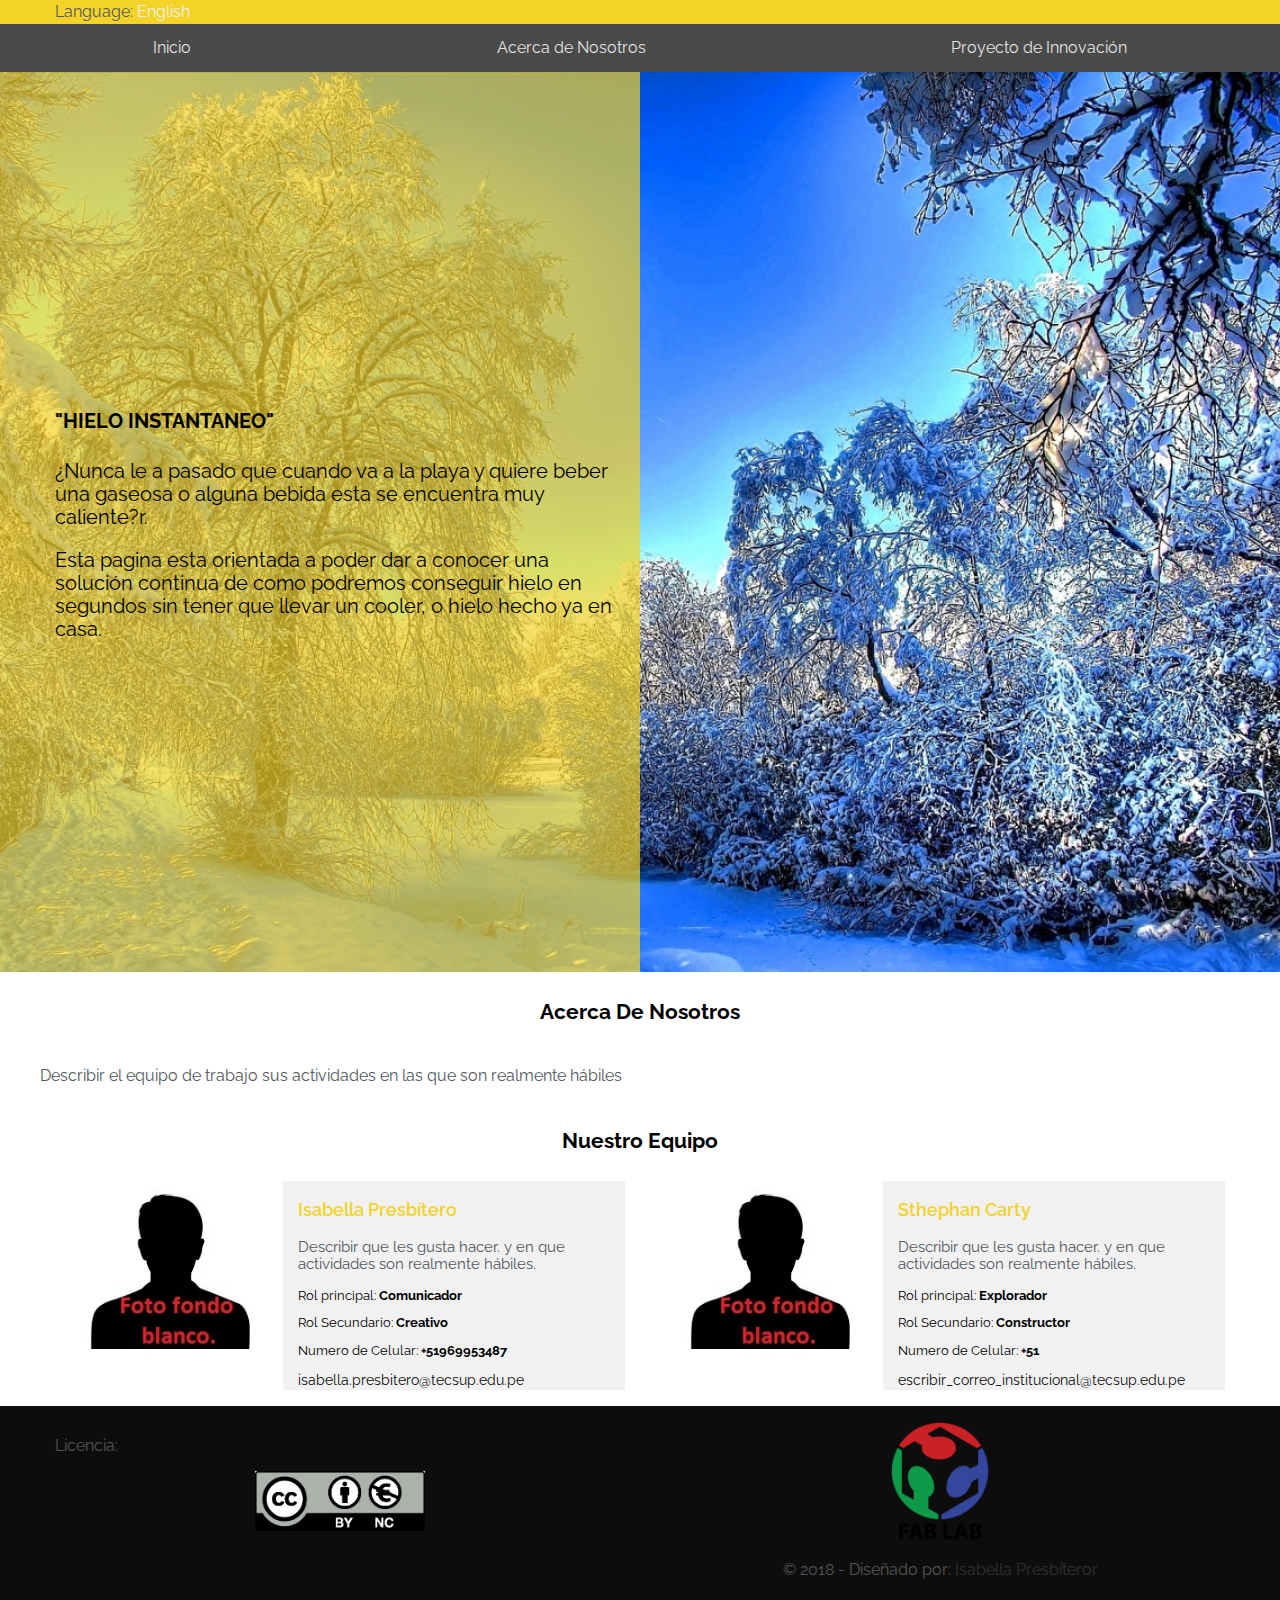
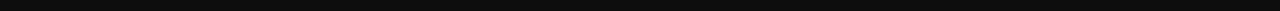
<file: index.html>
<!DOCTYPE html>
<html lang="">
<head>
    <meta charset="UTF-8">
    <meta name="viewport" content="width=device-width, initial-scale=1.0">
    <meta http-equiv="X-UA-Compatible" content="ie=edge">
    <link rel="stylesheet" href="css/styles.css">
    <link href="https://file.myfontastic.com/GFdi3b86tZ4RquQn6hWJeh/icons.css" rel="stylesheet">
    <title>Proyecto de innovación 2018</title>
</head>
<body>
    <div id="top">
        <div class="top">
            <div class="top__item">
                <p>Language: <a href="">English</a></p>
            </div>
        </div>
    </div>
    <div class="nav-toggle" id="main-nav-toggle"><i class="icon-navicon"></i></div>
    <nav class="main-nav" id="main-nav">
		<ul class="main-menu" id="main-menu">
			<li><a href="index.html">Inicio</a></li>
            <li><a href="">Acerca de Nosotros</a>
				<ul>
                    <li><a href="Curriculum_Vitae/Integrante1.html">Isabella Presbítero</a></li>
                    <li><a href="Curriculum_Vitae/Integrante2.html">Sthephan Carty</a></li>
                </ul>
             </li>
            <li><a href="Proyecto_Innovacion.html">Proyecto de Innovación</a>
                <ul>
                    <li><a href="Actividades/Actividad1.html">Actividad 1: Emprendimiento</a></li>
                    <li><a href="Actividades/Actividad2.html">Actividad 2: Problemas</a></li>
                    <li><a href="Actividades/Actividad3.html">Actividad 3: Oportunidades</a></li>
                    <li><a href="Actividades/Actividad4.html">Actividad 4: Modelo de Negocio</a></li>
                    <li><a href="Actividades/Actividad5.html">Actividad 5: Prototipo</a></li>
                    <li><a href="Actividades/Actividad6.html">Actividad 6: Mercado</a></li>
                    <li><a href="Proyecto_Final/Informe_Final.html">Informe Final: StartUp</a></li>
                </ul>
            </li>
		</ul>
	</nav>
    <header id="header">
        <div class="main-header">

            <div class="main-header__copy">
                <!-- <div class="main-header__copy__title">
                    <h2>Lorem ipsum dolor sit, amet consectetur adipisicing elit.</h2>
                </div> -->

                <div class="main-header__copy__text">
                    <p><h4>"HIELO INSTANTANEO"</h4></p>
                    <p>¿Nunca le a pasado que cuando va a la playa y quiere beber una gaseosa o alguna bebida esta se encuentra muy caliente?r.</p>
                    <p>Esta pagina esta orientada a poder dar a conocer una solución continua de como podremos conseguir hielo en segundos sin tener que llevar un cooler, o hielo hecho ya en casa.</p>

                </div>
            </div>

        </div>
    </header>

    <div id="about">
        <div class="about">
            <div class="title">
                <h4>Acerca de Nosotros</h4>
            </div>
            <div class="about__content">
                <p>Describir el equipo de trabajo sus actividades en las que son realmente hábiles</p>
            </div>
        </div>
    </div>

    <div id="team">
        <div class="team">
            <div class="title">
                <h4>Nuestro Equipo</h4>
            </div>
            <div class="team__item">
                <div class="team__item__img">
                    <img src="img/Foto_Integrante_1.jpg" alt="">
                </div>
                <div class="team__item__description">
                    <p class="team__item__description__name">Isabella Presbítero</p>
                    <p class="team__item__description__info">Describir que les gusta hacer. y en que actividades son realmente hábiles.</p>
                    <p class="team__item__description__cal">Rol principal: <strong>Comunicador</strong></p>
                    <p class="team__item__description__cal">Rol Secundario: <strong>Creativo</strong></p>
                    <p class="team__item__description__cal">Numero de Celular: <strong>+51969953487</strong></p>
                    <a href="isabella.presbitero@tecsup.edu.pe" class="team__item__description__mail">isabella.presbitero@tecsup.edu.pe</a>
                </div>
            </div>
            <div class="team__item">
                <div class="team__item__img">
                    <img src="img/Foto_Integrante_2.jpg" alt="">
                </div>
                <div class="team__item__description">
                  <p class="team__item__description__name">Sthephan Carty</p>
                  <p class="team__item__description__info">Describir que les gusta hacer. y en que actividades son realmente hábiles.</p>
                  <p class="team__item__description__cal">Rol principal: <strong>Explorador</strong></p>
                  <p class="team__item__description__cal">Rol Secundario: <strong>Constructor</strong></p>
                  <p class="team__item__description__cal">Numero de Celular: <strong>+51</strong></p>
                  <a href="mailto:escribir_correo_institucional@tecsup.edu.pe" class="team__item__description__mail">escribir_correo_institucional@tecsup.edu.pe</a>
                </div>
            </div>



        </div>
    </div>



    <footer id="footer">
        <div class="footer">
            <div class="footer__licencia">
                <p>Licencia:</p>
                <img src="img/licencia.png" alt="">
            </div>
            <div class="footer__copy">
                <img src="img/fablab.png" alt="">
                <p>&copy; 2018 - Diseñado por: <a href="colocar_correo_@tecsup.edu.pe">Isabella Presbíteror</a></p>
            </div>
        </div>
    </footer>
    <script src="js/script.js"></script>
	<script>
		edgrid.menu('main-nav','main-menu');
	</script>
</body>
</html>
</file>
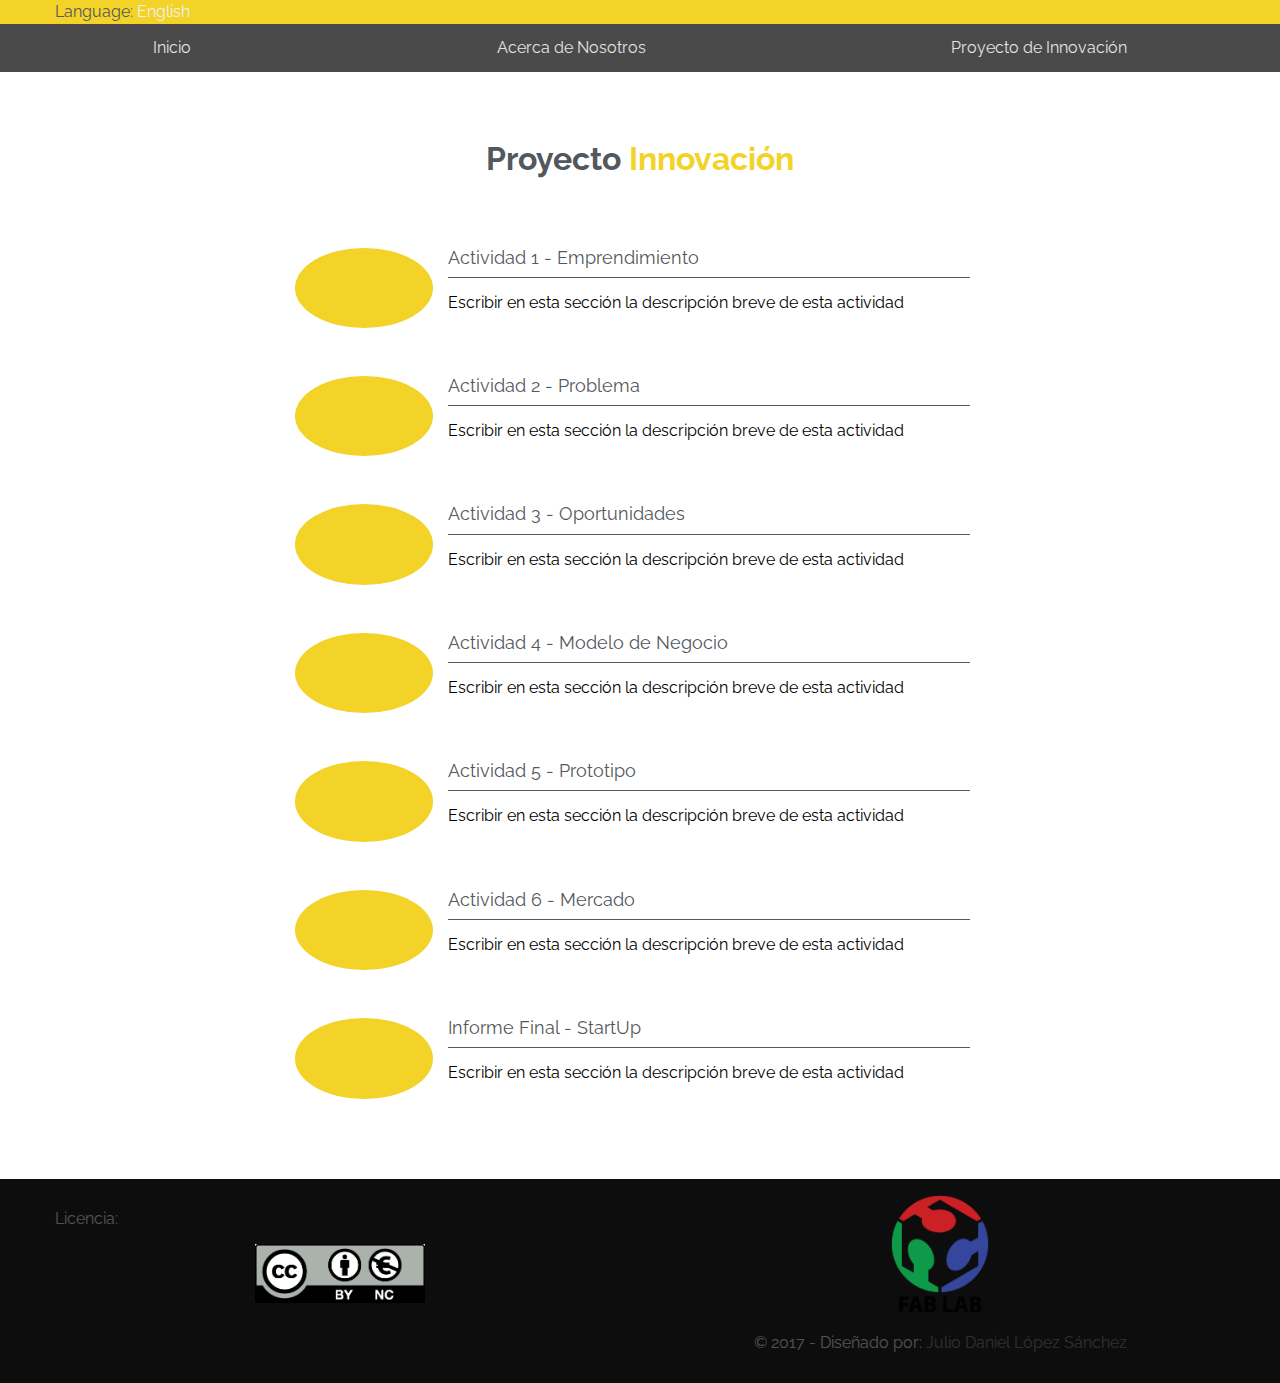
<file: Proyecto_Innovacion.html>
<!DOCTYPE html>
<html lang="">
<head>
    <meta charset="UTF-8">
    <meta name="viewport" content="width=device-width, initial-scale=1.0">
    <meta http-equiv="X-UA-Compatible" content="ie=edge">
    <link rel="stylesheet" href="css/styles.css">
    <link href="https://file.myfontastic.com/GFdi3b86tZ4RquQn6hWJeh/icons.css" rel="stylesheet">
    <title>Proyecto Innovación</title>
</head>
<body>
    <div id="top">
        <div class="top">
            <div class="top__item">
                <p>Language: <a href="">English</a></p>
            </div>
        </div>
    </div>
    <div class="nav-toggle" id="main-nav-toggle"><i class="icon-navicon"></i></div>
    <nav class="main-nav" id="main-nav">
		<ul class="main-menu" id="main-menu">
			<li><a href="index.html">Inicio</a></li>
            <li><a href="">Acerca de Nosotros</a>
				<ul>
                    <li><a href="Curriculum_Vitae/Integrante1.html">Integrante 1</a></li>
                    <li><a href="Curriculum_Vitae/Integrante2.html">Integrante 2</a></li>
                    <li><a href="Curriculum_Vitae/Integrante3.html">Integrante 3</a></li>
                    <li><a href="Curriculum_Vitae/Integrante4.html">Integrante 4</a></li>
                    <li><a href="Curriculum_Vitae/Integrante5.html">Integrante 5</a></li>
                </ul>
             </li>
            <li><a href="finalProject.html">Proyecto de Innovación</a>
                <ul>
                    <li><a href="Actividades/Actividad1.html">Actividad 1: Emprendimiento.</a></li>
                    <li><a href="Actividades/Actividad2.html">Actividad 2: Problemas.</a></li>
                    <li><a href="Actividades/Actividad3.html">Actividad 3: Oportunidades.</a></li>
                    <li><a href="Actividades/Actividad4.html">Actividad 4: Modelo de Negocio.</a></li>
                    <li><a href="Actividades/Actividad5.html">Actividad 5: Prototipo.</a></li>
                    <li><a href="Actividades/Actividad6.html">Actividad 6: Mercado.</a></li>
                    <li><a href="Actividades/Informe_Final.html">Informe Final: StratUp.</a></li>
                </ul>
            </li>
		</ul>
	</nav>
    <div id="projectsFinal">
        <div class="projectsFinal__title">
            <div class="projectsFinal__title__text">
                <h1>Proyecto <span>Innovación</span></h1>
            </div>
        </div>
        <div class="projectsFinal">
            <div class="projectsFinal__week">
                <div class="projectsFinal__week__icon">
                    <i class="icon-pen-streamline-1"></i>
                </div>
                <div class="projectsFinal__week__details">
                    <a href="Actividades/Actividad1.html" class="projectsFinal__week__details__week">Actividad 1 - Emprendimiento</a>
                    <p class="projectsFinal__week__details__description">Escribir en esta sección la descripción breve de esta actividad</p>
                </div>
            </div>
            <div class="projectsFinal__week">
                <div class="projectsFinal__week__icon">
                    <i class="icon-settings-streamline"></i>
                </div>
                <div class="projectsFinal__week__details">
                    <a href="Actividades/Actividad2.html" class="projectsFinal__week__details__week">Actividad 2 - Problema</a>
                    <p class="projectsFinal__week__details__description">Escribir en esta sección la descripción breve de esta actividad</p>
                </div>
            </div>
            <div class="projectsFinal__week">
                <div class="projectsFinal__week__icon">
                    <i class="icon-design-graphic-tablet-streamline-tablet"></i>
                </div>
                <div class="projectsFinal__week__details">
                    <a href="Actividades/Actividad3.html" class="projectsFinal__week__details__week">Actividad 3 - Oportunidades</a>
                    <p class="projectsFinal__week__details__description">Escribir en esta sección la descripción breve de esta actividad</p>
                </div>
            </div>
            <div class="projectsFinal__week">
                <div class="projectsFinal__week__icon">
                    <i class="icon-settings-streamline-1"></i>
                </div>
                <div class="projectsFinal__week__details">
                    <a href="Actividades/Actividad4.html" class="projectsFinal__week__details__week">Actividad 4 - Modelo de Negocio</a>
                    <p class="projectsFinal__week__details__description">Escribir en esta sección la descripción breve de esta actividad</p>
                </div>
            </div>
            <div class="projectsFinal__week">
                <div class="projectsFinal__week__icon">
                    <i class="icon-remote-control-streamline"></i>
                </div>
                <div class="projectsFinal__week__details">
                    <a href="Actividades/Actividad5.html" class="projectsFinal__week__details__week">Actividad 5 - Prototipo</a>
                    <p class="projectsFinal__week__details__description">Escribir en esta sección la descripción breve de esta actividad</p>
                </div>
            </div>
            <div class="projectsFinal__week">
                <div class="projectsFinal__week__icon">
                    <i class="icon-receipt-shopping-streamline"></i>
                </div>
                <div class="projectsFinal__week__details">
                    <a href="Actividades/Actividad6.html" class="projectsFinal__week__details__week">Actividad 6 - Mercado</a>
                    <p class="projectsFinal__week__details__description">Escribir en esta sección la descripción breve de esta actividad</p>
                </div>
            </div>
            <div class="projectsFinal__week">
                <div class="projectsFinal__week__icon">
                    <i class="icon-receipt-shopping-streamline"></i>
                </div>
                <div class="projectsFinal__week__details">
                    <a href="Actividades/Informe_Final.html" class="projectsFinal__week__details__week">Informe Final - StartUp</a>
                    <p class="projectsFinal__week__details__description">Escribir en esta sección la descripción breve de esta actividad</p>
                </div>
            </div>
        </div>
    </div>
    <footer id="footer">
            <div class="footer">
                <div class="footer__licencia">
                    <p>Licencia:</p>
                    <img src="img/licencia.png" alt="">
                </div>
                <div class="footer__copy">
                    <img src="img/fablab.png" alt="">
                    <p>&copy; 2017 - Diseñado por: <a href="mailto:julio.lopez.s@tecsup.edu.pe">Julio Daniel López Sánchez</a></p>
                </div>
            </div>
        </footer>
    <script src="js/script.js"></script>
	<script>
		edgrid.menu('main-nav','main-menu');
	</script>
</body>
</html>
</file>
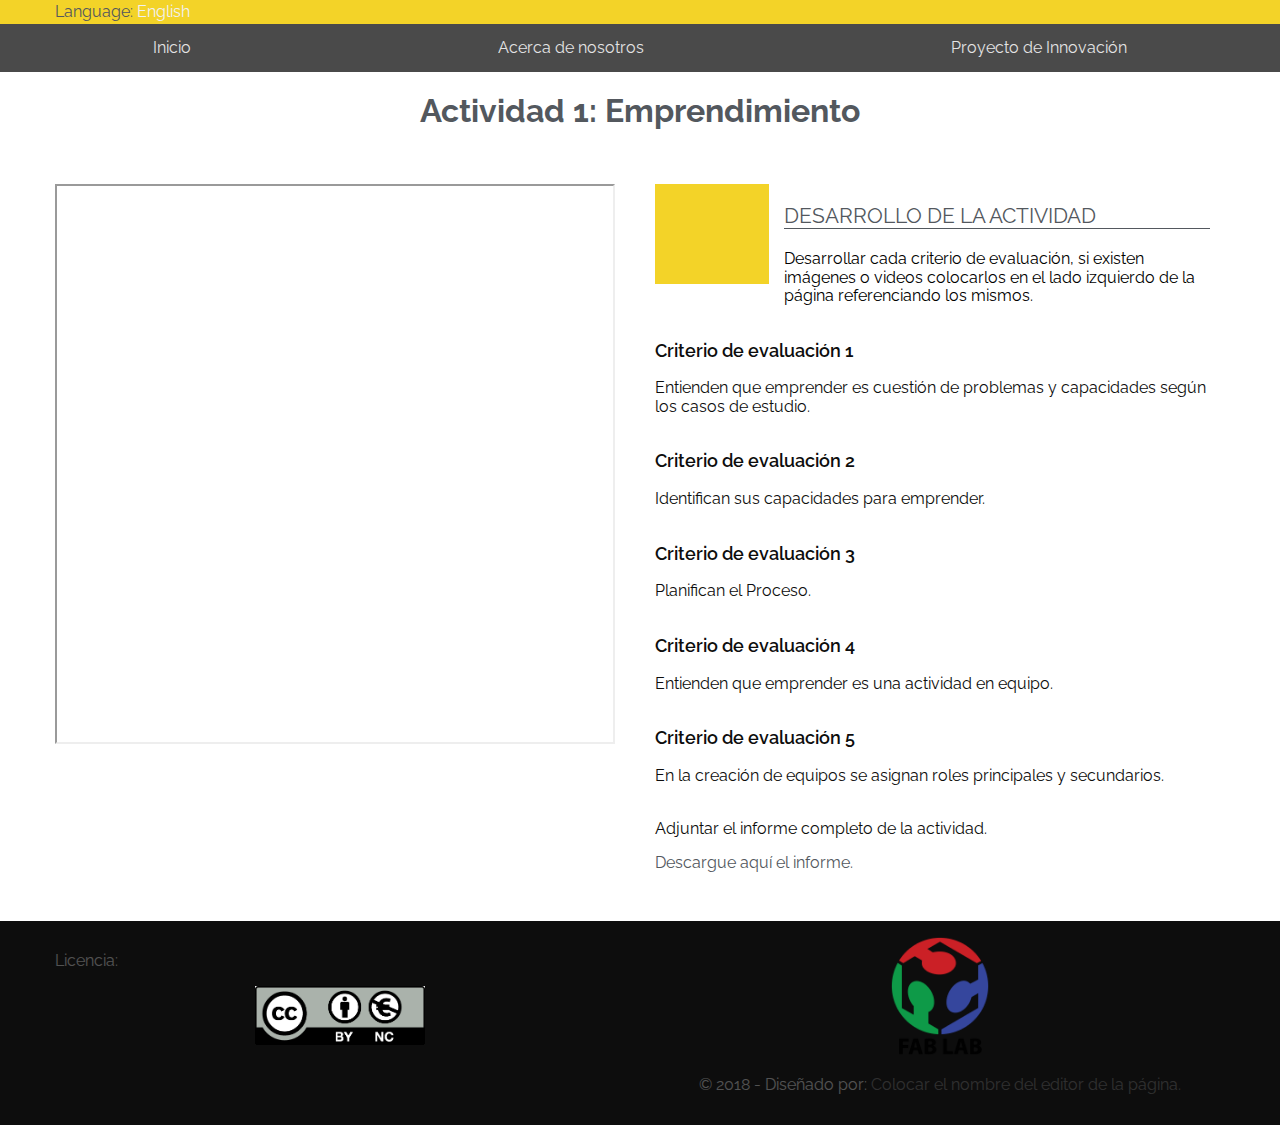
<file: Actividades/Actividad1.html>
<!DOCTYPE html>
<html lang="">
<head>
    <meta charset="UTF-8">
    <meta name="viewport" content="width=device-width, initial-scale=1.0">
    <meta http-equiv="X-UA-Compatible" content="ie=edge">
    <link rel="stylesheet" href="../css/styles.css">
    <link href="https://file.myfontastic.com/GFdi3b86tZ4RquQn6hWJeh/icons.css" rel="stylesheet">
    <title>Activida 1: Emprendimiento</title>
</head>
<body>
    <div id="top">
        <div class="top">
            <div class="top__item">
                <p>Language: <a href="">English</a></p>
            </div>
        </div>
    </div>
    <div class="nav-toggle" id="main-nav-toggle"><i class="icon-navicon"></i></div>
    <nav class="main-nav" id="main-nav">
            <ul class="main-menu" id="main-menu">
                <li><a href="../index.html">Inicio</a></li>
                <li><a href="">Acerca de nosotros</a>
                    <ul>
                      <li><a href="Integrante1.html">Isabella Presbítero</a></li>
                      <li><a href="Integrante2.html">Sthephan Carty</a></li>
                    </ul>
                 </li>
                <li><a href="../Proyecto_Innovacion.html">Proyecto de Innovación</a>
                    <ul>
                        <li><a href="Actividad1.html">Actividad 1: Emprendimiento</a></li>
                        <li><a href="Actividad2.html">Actividad 2: Problema</a></li>
                        <li><a href="Actividad3.html">Actividad 3: Oportunidades</a></li>
                        <li><a href="Actividad4.html">Actividad 4: Modelo de Negocio</a></li>
                        <li><a href="Actividad5.html">Actividad 5: Prototipo</a></li>
                        <li><a href="Actividad6.html">Actividad 6: Mercado</a></li>
                        <li><a href="Informe_Final.html">Informe Final: StartUp</a></li>
                    </ul>
                </li>
            </ul>
        </nav>

    <div id="think">
        <div class="think__title">
            <div class="think__title__text">
                <h1>Actividad 1: Emprendimiento</h1>
            </div>
        </div>

        <div class="think">
            <div class="think__img">
                <iframe src="recursos/Actividad N°01 Emprendimiento.pdf" height="560" width="560"></iframe>
            </div>
            <div class="think__details">
                <div class="think__details__icon">
                    <i class="icon-chaplin-hat-movie-streamline"></i>
                </div>
                <div class="think__details__info">
                    <p class="think__details__info__title">Desarrollo de la actividad</p>
                    <p class="think__details__extra__description">Desarrollar cada criterio de evaluación, si existen imágenes o videos colocarlos en el lado izquierdo de la página referenciando los mismos.</p>

                </div>

                <div class="think__details__extra">
                    <p class="think__details__extra__title">Criterio de evaluación 1</p>
                    <p class="think__details__extra__description">Entienden que emprender es cuestión de problemas y capacidades según los casos de estudio.</p>
                </div>
                <div class="think__details__extra">
                    <p class="think__details__extra__title">Criterio de evaluación 2</p>
                    <p class="think__details__extra__description">Identifican sus capacidades para emprender.</p>
                </div>
                <div class="think__details__extra">
                    <p class="think__details__extra__title">Criterio de evaluación 3</p>
                    <p class="think__details__extra__description">Planifican el Proceso.</p>
                </div>
                <div class="think__details__extra">
                    <p class="think__details__extra__title">Criterio de evaluación 4</p>
                    <p class="think__details__extra__description">Entienden que emprender es una actividad en equipo.</p>
                </div>
                <div class="think__details__extra">
                    <p class="think__details__extra__title">Criterio de evaluación 5</p>
                    <p class="think__details__extra__description">En la creación de equipos se asignan roles principales y secundarios.</p>
                    <br>
                    Adjuntar el informe completo de la actividad.</p>
                    <a href="https://drive.google.com/file/d/1V73PNtivV0GC3sldmk3qqK1EknmSVHFN/view?usp=sharing" target="_blank">Descargue aquí el informe.</a>
                </div>
            </div>
        </div>
    </div>
    <footer id="footer">
            <div class="footer">
                <div class="footer__licencia">
                    <p>Licencia:</p>
                    <img src="../img/licencia.png" alt="">
                </div>
                <div class="footer__copy">
                    <img src="../img/fablab.png" alt="">
                    <p>&copy; 2018 - Diseñado por: <a href="colocar_correo_@tecsup.edu.pe">Colocar el nombre del editor de la página.</a></p>
                </div>
            </div>
        </footer>
    <script src="../js/script.js"></script>
	<script>
		edgrid.menu('main-nav','main-menu');
	</script>
</body>
</html>
</file>
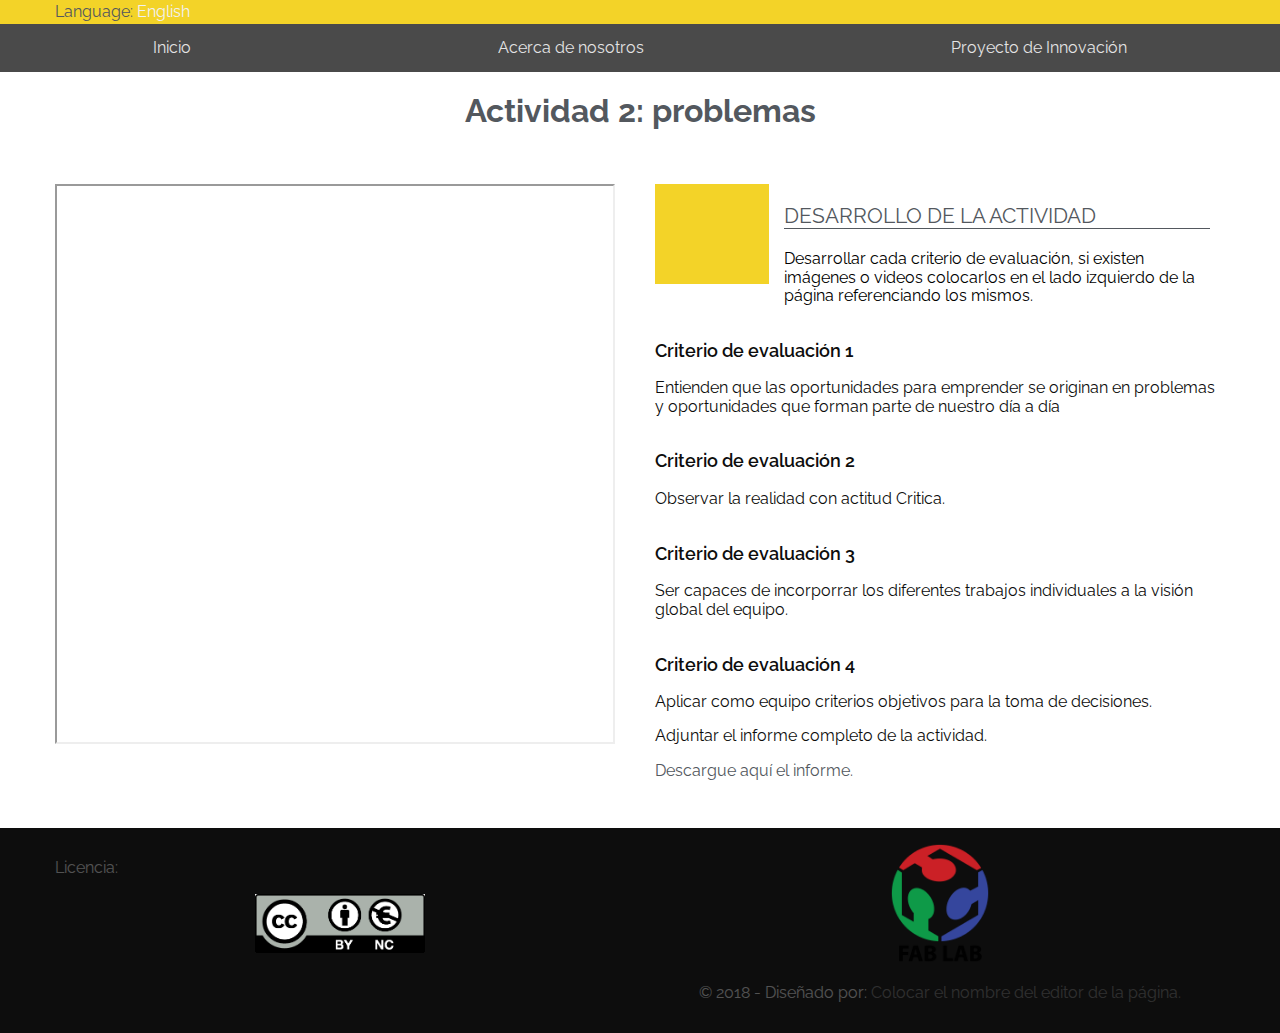
<file: Actividades/Actividad2.html>
<!DOCTYPE html>
<html lang="">
<head>
    <meta charset="UTF-8">
    <meta name="viewport" content="width=device-width, initial-scale=1.0">
    <meta http-equiv="X-UA-Compatible" content="ie=edge">
    <link rel="stylesheet" href="../css/styles.css">
    <link href="https://file.myfontastic.com/GFdi3b86tZ4RquQn6hWJeh/icons.css" rel="stylesheet">
    <title>Actividad 2: Problemas</title>
</head>
<body>
    <div id="top">
        <div class="top">
            <div class="top__item">
                <p>Language: <a href="">English</a></p>
            </div>
        </div>
    </div>
    <div class="nav-toggle" id="main-nav-toggle"><i class="icon-navicon"></i></div>
    <nav class="main-nav" id="main-nav">
            <ul class="main-menu" id="main-menu">
                <li><a href="../index.html">Inicio</a></li>
                <li><a href="">Acerca de nosotros</a>
                    <ul>
                      <li><a href="Integrante1.html">Isabella Presbítero</a></li>
                      <li><a href="Integrante2.html">Sthephan Carty</a></li>
                    </ul>
                 </li>
                <li><a href="../Proyecto_Innovacion.html">Proyecto de Innovación</a>
                    <ul>
                        <li><a href="Actividad1.html">Actividad 1: Emprendimiento</a></li>
                        <li><a href="Actividad2.html">Actividad 2: Problema</a></li>
                        <li><a href="Actividad3.html">Actividad 3: Oportunidades</a></li>
                        <li><a href="Actividad4.html">Actividad 4: Modelo de Negocio</a></li>
                        <li><a href="Actividad5.html">Actividad 5: Prototipo</a></li>
                        <li><a href="Actividad6.html">Actividad 6: Mercado</a></li>
                        <li><a href="Informe_Final.html">Informe Final: StartUp</a></li>
                    </ul>
                </li>
            </ul>
        </nav>

    <div id="think">
        <div class="think__title">
            <div class="think__title__text">
                <h1>Actividad 2: problemas</h1>
            </div>
        </div>

        <div class="think">
            <div class="think__img">
              <iframe src="recursos/Plantilla Actividad N° 02 Problema.pdf" height="560" width="560"></iframe>
            </div>
            <div class="think__details">
                <div class="think__details__icon">
                    <i class="icon-chaplin-hat-movie-streamline"></i>
                </div>
                <div class="think__details__info">
                    <p class="think__details__info__title">Desarrollo de la actividad</p>
                    <p class="think__details__extra__description">Desarrollar cada criterio de evaluación, si existen imágenes o videos colocarlos en el lado izquierdo de la página referenciando los mismos.</p>

                </div>

                <div class="think__details__extra">
                    <p class="think__details__extra__title">Criterio de evaluación 1</p>
                    <p class="think__details__extra__description">Entienden que las oportunidades para emprender se originan en problemas y oportunidades que forman parte de nuestro día a día</p>
                </div>
                <div class="think__details__extra">
                    <p class="think__details__extra__title">Criterio de evaluación 2</p>
                    <p class="think__details__extra__description">Observar la realidad con actitud Critica.</p>
                </div>
                <div class="think__details__extra">
                    <p class="think__details__extra__title">Criterio de evaluación 3</p>
                    <p class="think__details__extra__description">Ser capaces de incorporrar los diferentes trabajos individuales a la visión global del equipo.</p>
                </div>
                <div class="think__details__extra">
                    <p class="think__details__extra__title">Criterio de evaluación 4</p>
                    <p class="think__details__extra__description">Aplicar como equipo criterios objetivos para la toma de decisiones.</p>
                    Adjuntar el informe completo de la actividad.</p>
                    <a href="https://drive.google.com/file/d/1KZfJ2foW8O3NIZCy9DpEnfoLinMZyo1U/view?usp=sharing" target="_blank">Descargue aquí el informe.</a>
                </div>
            </div>
        </div>
    </div>
    <footer id="footer">
            <div class="footer">
                <div class="footer__licencia">
                    <p>Licencia:</p>
                    <img src="../img/licencia.png" alt="">
                </div>
                <div class="footer__copy">
                    <img src="../img/fablab.png" alt="">
                    <p>&copy; 2018 - Diseñado por: <a href="colocar_correo_@tecsup.edu.pe">Colocar el nombre del editor de la página.</a></p>
                </div>
            </div>
        </footer>
    <script src="../js/script.js"></script>
	<script>
		edgrid.menu('main-nav','main-menu');
	</script>
</body>
</html>
</file>
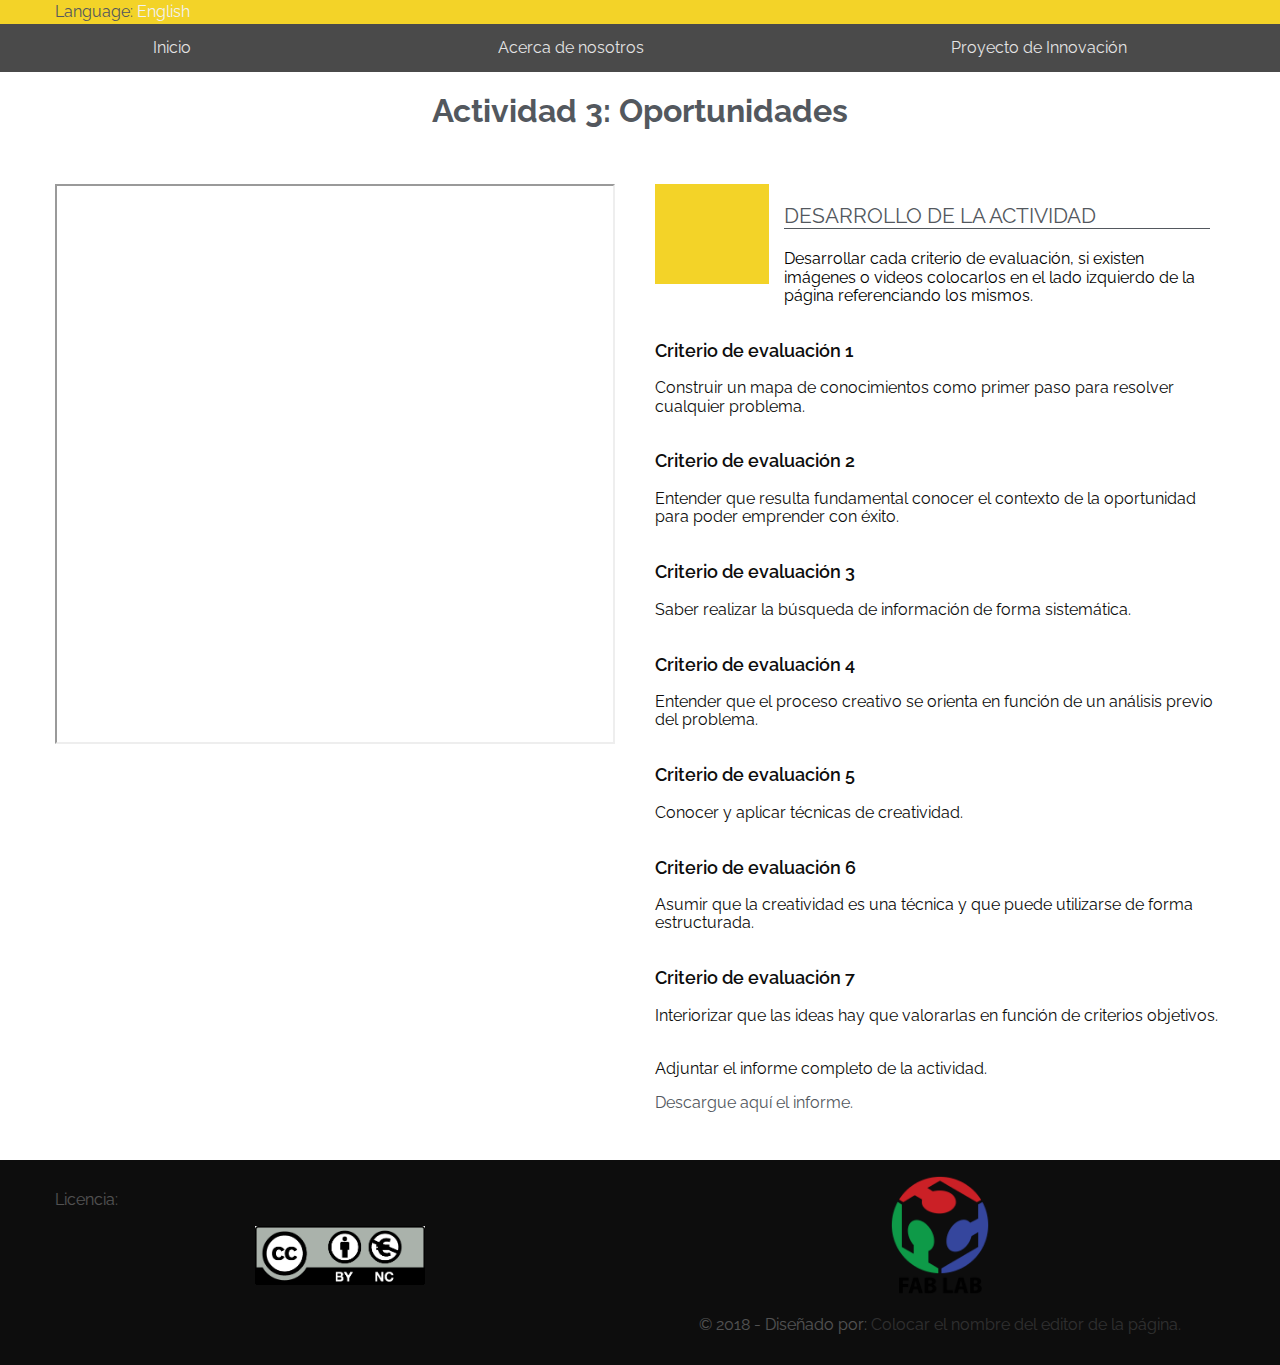
<file: Actividades/Actividad3.html>
<!DOCTYPE html>
<html lang="">
<head>
    <meta charset="UTF-8">
    <meta name="viewport" content="width=device-width, initial-scale=1.0">
    <meta http-equiv="X-UA-Compatible" content="ie=edge">
    <link rel="stylesheet" href="../css/styles.css">
    <link href="https://file.myfontastic.com/GFdi3b86tZ4RquQn6hWJeh/icons.css" rel="stylesheet">
    <title>Activida 3: Oportunidades</title>
</head>
<body>
    <div id="top">
        <div class="top">
            <div class="top__item">
                <p>Language: <a href="">English</a></p>
            </div>
        </div>
    </div>
    <div class="nav-toggle" id="main-nav-toggle"><i class="icon-navicon"></i></div>
    <nav class="main-nav" id="main-nav">
            <ul class="main-menu" id="main-menu">
                <li><a href="../index.html">Inicio</a></li>
                <li><a href="">Acerca de nosotros</a>
                    <ul>
                      <li><a href="Integrante1.html">Isabella Presbítero</a></li>
                      <li><a href="Integrante2.html">Sthephan Carty</a></li>
                    </ul>
                 </li>
                <li><a href="../Proyecto_Innovacion.html">Proyecto de Innovación</a>
                    <ul>
                        <li><a href="Actividad1.html">Actividad 1: Emprendimiento</a></li>
                        <li><a href="Actividad2.html">Actividad 2: Problema</a></li>
                        <li><a href="Actividad3.html">Actividad 3: Oportunidades</a></li>
                        <li><a href="Actividad4.html">Actividad 4: Modelo de Negocio</a></li>
                        <li><a href="Actividad5.html">Actividad 5: Prototipo</a></li>
                        <li><a href="Actividad6.html">Actividad 6: Mercado</a></li>
                        <li><a href="Informe_Final.html">Informe Final: StartUp</a></li>
                    </ul>
                </li>
            </ul>
        </nav>

    <div id="think">
        <div class="think__title">
            <div class="think__title__text">
                <h1>Actividad 3: Oportunidades</h1>
            </div>
        </div>

        <div class="think">
            <div class="think__img">
                <iframe src="recursos/Actividad N° 03 Oportunidad.pdf" height="560" width="560"></iframe>
            </div>
            <div class="think__details">
                <div class="think__details__icon">
                    <i class="icon-chaplin-hat-movie-streamline"></i>
                </div>
                <div class="think__details__info">
                    <p class="think__details__info__title">Desarrollo de la actividad</p>
                    <p class="think__details__extra__description">Desarrollar cada criterio de evaluación, si existen imágenes o videos colocarlos en el lado izquierdo de la página referenciando los mismos.</p>

                </div>

                <div class="think__details__extra">
                    <p class="think__details__extra__title">Criterio de evaluación 1</p>
                    <p class="think__details__extra__description">Construir un mapa de conocimientos como primer paso para resolver cualquier problema.</p>
                </div>
                <div class="think__details__extra">
                    <p class="think__details__extra__title">Criterio de evaluación 2</p>
                    <p class="think__details__extra__description"> Entender que resulta fundamental conocer el contexto de la oportunidad para poder emprender con éxito.</p>
                </div>
                <div class="think__details__extra">
                    <p class="think__details__extra__title">Criterio de evaluación 3</p>
                    <p class="think__details__extra__description">Saber realizar la búsqueda de información de forma sistemática.</p>
                </div>
                <div class="think__details__extra">
                    <p class="think__details__extra__title">Criterio de evaluación 4</p>
                    <p class="think__details__extra__description">Entender que el proceso creativo se orienta en función de un análisis previo del problema.</p>
                </div>
                <div class="think__details__extra">
                    <p class="think__details__extra__title">Criterio de evaluación 5</p>
                    <p class="think__details__extra__description">Conocer y aplicar técnicas de creatividad.</p>
                </div>
                <div class="think__details__extra">
                    <p class="think__details__extra__title">Criterio de evaluación 6</p>
                    <p class="think__details__extra__description">Asumir que la creatividad es una técnica y que puede utilizarse de forma estructurada.</p>
                </div>
                <div class="think__details__extra">
                    <p class="think__details__extra__title">Criterio de evaluación 7</p>
                    <p class="think__details__extra__description">Interiorizar que las ideas hay que valorarlas en función de criterios objetivos.</p>
                    <br>
                    Adjuntar el informe completo de la actividad.</p>
                    <a href="https://drive.google.com/file/d/1aT2wZjPkoX9ZvAt3ePWH5YWjPPlnNu_O/view?usp=sharing" target="_blank">Descargue aquí el informe.</a>
                </div>
            </div>
        </div>
    </div>
    <footer id="footer">
            <div class="footer">
                <div class="footer__licencia">
                    <p>Licencia:</p>
                    <img src="../img/licencia.png" alt="">
                </div>
                <div class="footer__copy">
                    <img src="../img/fablab.png" alt="">
                    <p>&copy; 2018 - Diseñado por: <a href="colocar_correo_@tecsup.edu.pe">Colocar el nombre del editor de la página.</a></p>
                </div>
            </div>
        </footer>
    <script src="../js/script.js"></script>
	<script>
		edgrid.menu('main-nav','main-menu');
	</script>
</body>
</html>
</file>
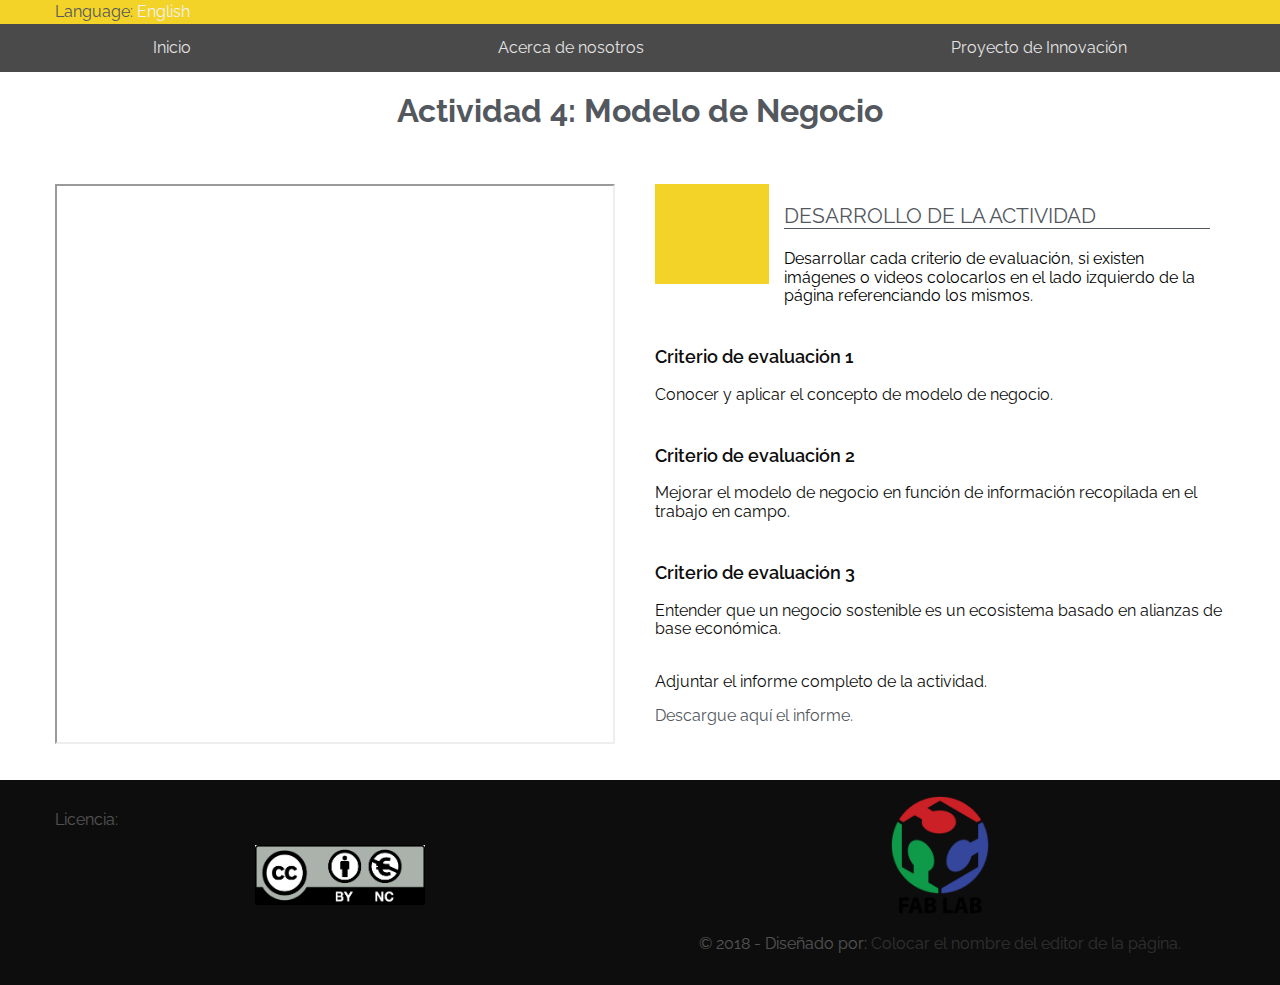
<file: Actividades/Actividad4.html>
<!DOCTYPE html>
<html lang="">
<head>
    <meta charset="UTF-8">
    <meta name="viewport" content="width=device-width, initial-scale=1.0">
    <meta http-equiv="X-UA-Compatible" content="ie=edge">
    <link rel="stylesheet" href="../css/styles.css">
    <link href="https://file.myfontastic.com/GFdi3b86tZ4RquQn6hWJeh/icons.css" rel="stylesheet">
    <title>Activida 4: Modelo de Negocio</title>
</head>
<body>
    <div id="top">
        <div class="top">
            <div class="top__item">
                <p>Language: <a href="">English</a></p>
            </div>
        </div>
    </div>
    <div class="nav-toggle" id="main-nav-toggle"><i class="icon-navicon"></i></div>
    <nav class="main-nav" id="main-nav">
            <ul class="main-menu" id="main-menu">
                <li><a href="../index.html">Inicio</a></li>
                <li><a href="">Acerca de nosotros</a>
                    <ul>
                      <li><a href="Integrante1.html">Isabella Presbítero</a></li>
                      <li><a href="Integrante2.html">Sthephan Carty</a></li>
                    </ul>
                 </li>
                <li><a href="../Proyecto_Innovacion.html">Proyecto de Innovación</a>
                    <ul>
                        <li><a href="Actividad1.html">Actividad 1: Emprendimiento</a></li>
                        <li><a href="Actividad2.html">Actividad 2: Problema</a></li>
                        <li><a href="Actividad3.html">Actividad 3: Oportunidades</a></li>
                        <li><a href="Actividad4.html">Actividad 4: Modelo de Negocio</a></li>
                        <li><a href="Actividad5.html">Actividad 5: Prototipo</a></li>
                        <li><a href="Actividad6.html">Actividad 6: Mercado</a></li>
                        <li><a href="Informe_Final.html">Informe Final: StartUp</a></li>
                    </ul>
                </li>
            </ul>
        </nav>

    <div id="think">
        <div class="think__title">
            <div class="think__title__text">
                <h1>Actividad 4: Modelo de Negocio</h1>
            </div>
        </div>

        <div class="think">
            <div class="think__img">
                <iframe src="recursos/Plantilla Actividad N° 4 Modelo de Negocio.pdf" height="560" width="560"></iframe>
              </div>
            <div class="think__details">
                <div class="think__details__icon">
                    <i class="icon-chaplin-hat-movie-streamline"></i>
                </div>
                <div class="think__details__info">
                    <p class="think__details__info__title">Desarrollo de la actividad</p>
                    <p class="think__details__extra__description">Desarrollar cada criterio de evaluación, si existen imágenes o videos colocarlos en el lado izquierdo de la página referenciando los mismos.</p>

                </div>

                <div class="think__details__extra">
                    <p class="think__details__extra__title">Criterio de evaluación 1</p>
                    <p class="think__details__extra__description">Conocer y aplicar el concepto de modelo de negocio.</p>
                </div>
                <div class="think__details__extra">
                    <p class="think__details__extra__title">Criterio de evaluación 2</p>
                    <p class="think__details__extra__description">Mejorar el modelo de negocio en función de información recopilada en el trabajo en campo.</p>
                </div>
                <div class="think__details__extra">
                    <p class="think__details__extra__title">Criterio de evaluación 3</p>
                    <p class="think__details__extra__description">Entender que un negocio sostenible es un ecosistema basado en alianzas de base económica.</p>
                    <br>
                    Adjuntar el informe completo de la actividad.</p>
                    <a href="https://drive.google.com/file/d/1ap2NCeOvr2OwoEcjztR1TyyN9zhOTNNr/view?usp=sharing" target="_blank">Descargue aquí el informe.</a>
                </div>
              </div>
        </div>
    </div>
    <footer id="footer">
            <div class="footer">
                <div class="footer__licencia">
                    <p>Licencia:</p>
                    <img src="../img/licencia.png" alt="">
                </div>
                <div class="footer__copy">
                    <img src="../img/fablab.png" alt="">
                    <p>&copy; 2018 - Diseñado por: <a href="colocar_correo_@tecsup.edu.pe">Colocar el nombre del editor de la página.</a></p>
                </div>
            </div>
        </footer>
    <script src="../js/script.js"></script>
	<script>
		edgrid.menu('main-nav','main-menu');
	</script>
</body>
</html>
</file>
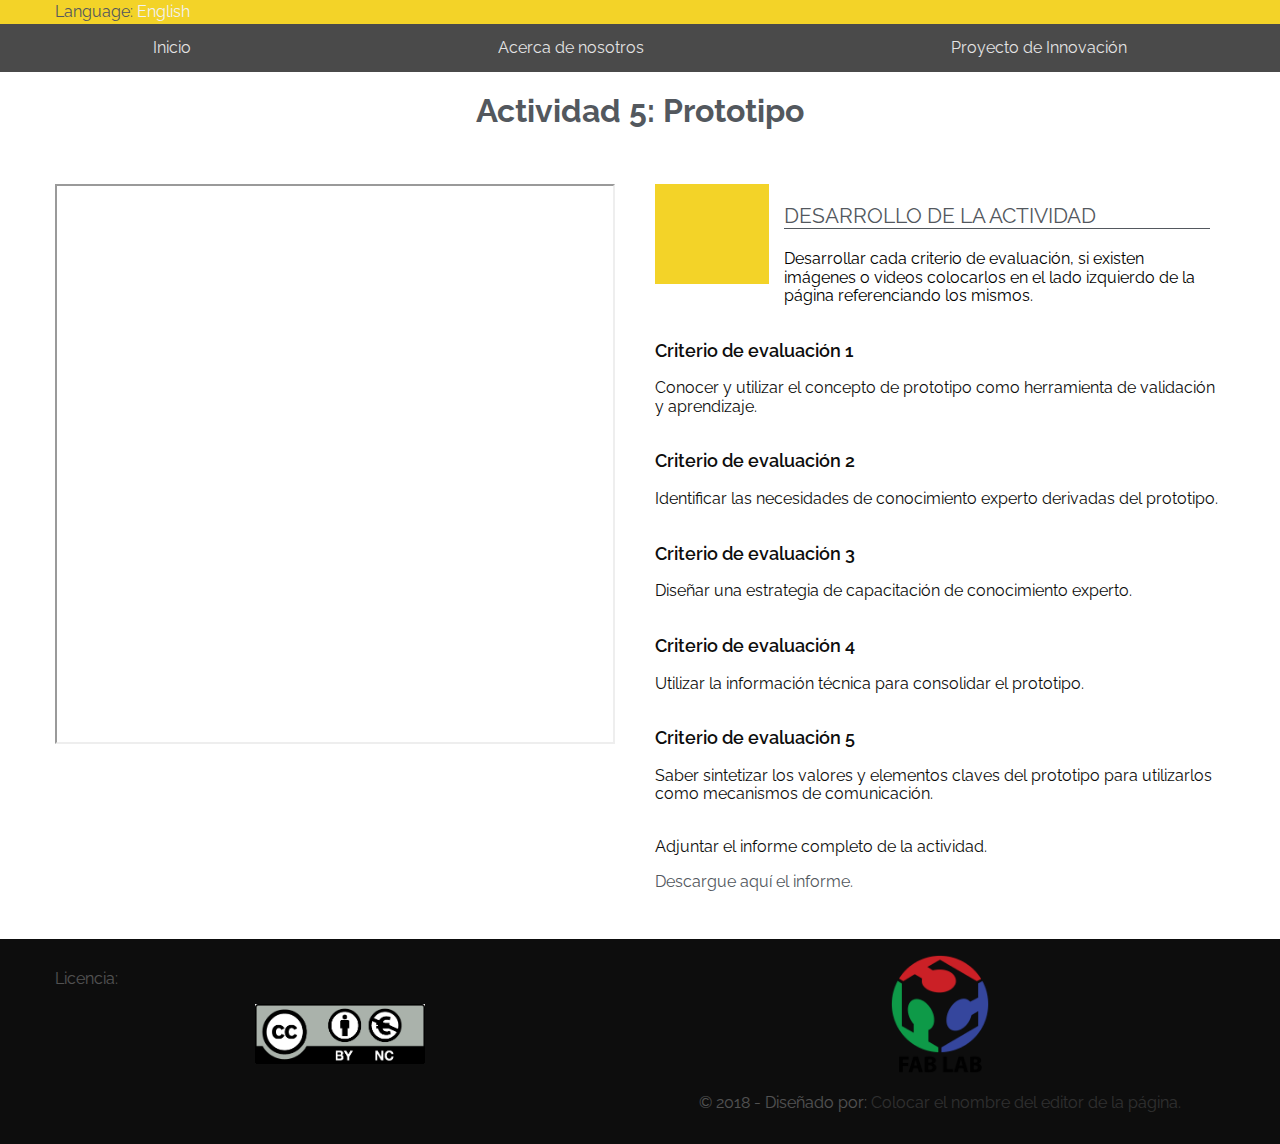
<file: Actividades/Actividad5.html>
<!DOCTYPE html>
<html lang="">
<head>
    <meta charset="UTF-8">
    <meta name="viewport" content="width=device-width, initial-scale=1.0">
    <meta http-equiv="X-UA-Compatible" content="ie=edge">
    <link rel="stylesheet" href="../css/styles.css">
    <link href="https://file.myfontastic.com/GFdi3b86tZ4RquQn6hWJeh/icons.css" rel="stylesheet">
    <title>Activida 5: Prototipo</title>
</head>
<body>
    <div id="top">
        <div class="top">
            <div class="top__item">
                <p>Language: <a href="">English</a></p>
            </div>
        </div>
    </div>
    <div class="nav-toggle" id="main-nav-toggle"><i class="icon-navicon"></i></div>
    <nav class="main-nav" id="main-nav">
            <ul class="main-menu" id="main-menu">
                <li><a href="../index.html">Inicio</a></li>
                <li><a href="">Acerca de nosotros</a>
                    <ul>
                      <li><a href="Integrante1.html">Isabella Presbítero</a></li>
                      <li><a href="Integrante2.html">Sthephan Carty</a></li>
                    </ul>
                 </li>
                <li><a href="../Proyecto_Innovacion.html">Proyecto de Innovación</a>
                    <ul>
                        <li><a href="Actividad1.html">Actividad 1: Emprendimiento</a></li>
                        <li><a href="Actividad2.html">Actividad 2: Problema</a></li>
                        <li><a href="Actividad3.html">Actividad 3: Oportunidades</a></li>
                        <li><a href="Actividad4.html">Actividad 4: Modelo de Negocio</a></li>
                        <li><a href="Actividad5.html">Actividad 5: Prototipo</a></li>
                        <li><a href="Actividad6.html">Actividad 6: Mercado</a></li>
                        <li><a href="Informe_Final.html">Informe Final: StartUp</a></li>
                    </ul>
                </li>
            </ul>
        </nav>

    <div id="think">
        <div class="think__title">
            <div class="think__title__text">
                <h1>Actividad 5: Prototipo</h1>
            </div>
        </div>

        <div class="think">
            <div class="think__img">
                <iframe src="recursos/Actividad N° 03 Oportunidad.pdf" height="560" width="560"></iframe>
            </div>
            <div class="think__details">
                <div class="think__details__icon">
                    <i class="icon-chaplin-hat-movie-streamline"></i>
                </div>
                <div class="think__details__info">
                    <p class="think__details__info__title">Desarrollo de la actividad</p>
                    <p class="think__details__extra__description">Desarrollar cada criterio de evaluación, si existen imágenes o videos colocarlos en el lado izquierdo de la página referenciando los mismos.</p>

                </div>

                <div class="think__details__extra">
                    <p class="think__details__extra__title">Criterio de evaluación 1</p>
                    <p class="think__details__extra__description">Conocer y utilizar el concepto de prototipo como herramienta de validación y aprendizaje.</p>
                </div>
                <div class="think__details__extra">
                    <p class="think__details__extra__title">Criterio de evaluación 2</p>
                    <p class="think__details__extra__description">Identificar las necesidades de conocimiento experto derivadas del prototipo.</p>
                </div>
                <div class="think__details__extra">
                    <p class="think__details__extra__title">Criterio de evaluación 3</p>
                    <p class="think__details__extra__description">Diseñar una estrategia de capacitación de conocimiento experto.</p>
                </div>
                <div class="think__details__extra">
                    <p class="think__details__extra__title">Criterio de evaluación 4</p>
                    <p class="think__details__extra__description">Utilizar la información técnica para consolidar el prototipo.</p>
                </div>
                <div class="think__details__extra">
                    <p class="think__details__extra__title">Criterio de evaluación 5</p>
                    <p class="think__details__extra__description">Saber sintetizar los valores y elementos claves del prototipo para utilizarlos como mecanismos de comunicación.</p>
                    <br>
                    Adjuntar el informe completo de la actividad.</p>
                    <a href="https://drive.google.com/file/d/1sPYUZMl9heByjIT3msmVXQ7tKic_uxzA/view?usp=sharing" target="_blank">Descargue aquí el informe.</a>
                </div>
            </div>
        </div>
    </div>
    <footer id="footer">
            <div class="footer">
                <div class="footer__licencia">
                    <p>Licencia:</p>
                    <img src="../img/licencia.png" alt="">
                </div>
                <div class="footer__copy">
                    <img src="../img/fablab.png" alt="">
                    <p>&copy; 2018 - Diseñado por: <a href="colocar_correo_@tecsup.edu.pe">Colocar el nombre del editor de la página.</a></p>
                </div>
            </div>
        </footer>
    <script src="../js/script.js"></script>
	<script>
		edgrid.menu('main-nav','main-menu');
	</script>
</body>
</html>
</file>
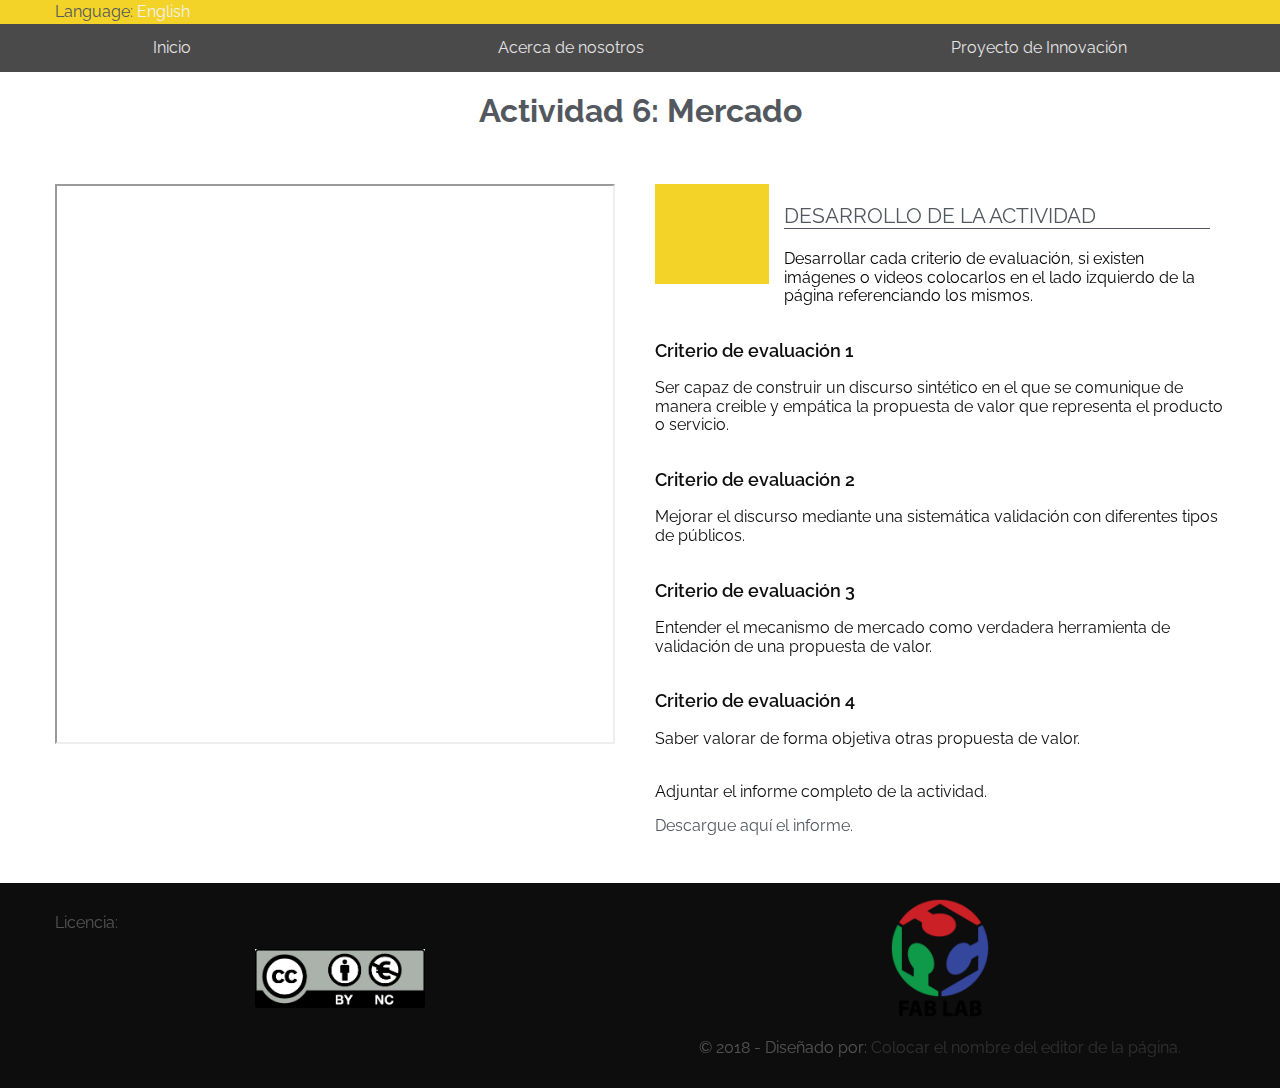
<file: Actividades/Actividad6.html>
<!DOCTYPE html>
<html lang="">
<head>
    <meta charset="UTF-8">
    <meta name="viewport" content="width=device-width, initial-scale=1.0">
    <meta http-equiv="X-UA-Compatible" content="ie=edge">
    <link rel="stylesheet" href="../css/styles.css">
    <link href="https://file.myfontastic.com/GFdi3b86tZ4RquQn6hWJeh/icons.css" rel="stylesheet">
    <title>Activida 6: Mercado</title>
</head>
<body>
    <div id="top">
        <div class="top">
            <div class="top__item">
                <p>Language: <a href="">English</a></p>
            </div>
        </div>
    </div>
    <div class="nav-toggle" id="main-nav-toggle"><i class="icon-navicon"></i></div>
    <nav class="main-nav" id="main-nav">
            <ul class="main-menu" id="main-menu">
                <li><a href="../index.html">Inicio</a></li>
                <li><a href="">Acerca de nosotros</a>
                    <ul>
                        <li><a href="../Curriculum_Vitae/Integrante1.html">Integrante 1</a></li>
                        <li><a href="../Curriculum_Vitae/Integrante1.html">Integrante 2</a></li>
                        <li><a href="../Curriculum_Vitae/Integrante1.html">Integrante 3</a></li>
                        <li><a href="../Curriculum_Vitae/Integrante1.html">Integrante 4</a></li>
                        <li><a href="../Curriculum_Vitae/Integrante1.html">Integrante 5</a></li>
                    </ul>
                 </li>
                <li><a href="../Proyecto_Innovacion.html">Proyecto de Innovación</a>
                    <ul>
                        <li><a href="Actividad1.html">Actividad 1: Emprendimiento</a></li>
                        <li><a href="Actividad2.html">Actividad 2: Problema</a></li>
                        <li><a href="Actividad3.html">Actividad 3: Oportunidades</a></li>
                        <li><a href="Actividad4.html">Actividad 4: Modelo de Negocio</a></li>
                        <li><a href="Actividad5.html">Actividad 5: Prototipo</a></li>
                        <li><a href="Actividad6.html">Actividad 6: Mercado</a></li>
                        <li><a href="Informe_Final.html">Informe Final: StartUp</a></li>
                    </ul>
                </li>
            </ul>
        </nav>

    <div id="think">
        <div class="think__title">
            <div class="think__title__text">
                <h1>Actividad 6: Mercado</h1>
            </div>
        </div>

        <div class="think">
            <div class="think__img">
                <iframe src="https://docs.google.com/document/d/e/2PACX-1vSzmMyX48l0IhalZr-5avzFabL28s8URUaoASr9Ic0NhPZPbwe2q7rj5ffvh_NJ-k0qRmp3cGTbEN5m/pub?embedded=true"height="560" width="560"></iframe>
            </div>
            <div class="think__details">
                <div class="think__details__icon">
                    <i class="icon-chaplin-hat-movie-streamline"></i>
                </div>
                <div class="think__details__info">
                    <p class="think__details__info__title">Desarrollo de la actividad</p>
                    <p class="think__details__extra__description">Desarrollar cada criterio de evaluación, si existen imágenes o videos colocarlos en el lado izquierdo de la página referenciando los mismos.</p>

                </div>

                <div class="think__details__extra">
                    <p class="think__details__extra__title">Criterio de evaluación 1</p>
                    <p class="think__details__extra__description">Ser capaz de construir un discurso sintético en el que se comunique de manera creible y empática la propuesta de valor que representa el producto o servicio.</p>
                </div>
                <div class="think__details__extra">
                    <p class="think__details__extra__title">Criterio de evaluación 2</p>
                    <p class="think__details__extra__description">Mejorar el discurso mediante una sistemática validación con diferentes tipos de públicos.</p>
                </div>
                <div class="think__details__extra">
                    <p class="think__details__extra__title">Criterio de evaluación 3</p>
                    <p class="think__details__extra__description">Entender el mecanismo de mercado como verdadera herramienta de validación de una propuesta de valor.</p>
                </div>
                <div class="think__details__extra">
                    <p class="think__details__extra__title">Criterio de evaluación 4</p>
                    <p class="think__details__extra__description">Saber valorar de forma objetiva otras propuesta de valor.</p>
                    <br>
                    Adjuntar el informe completo de la actividad.</p>
                    <a href="https://drive.google.com/file/d/1Ayi3qi3_-QT9vj9bge99LrxLOIVReWnm/view?usp=sharing" target="_blank">Descargue aquí el informe.</a>
                </div>
              </div>
        </div>
    </div>
    <footer id="footer">
            <div class="footer">
                <div class="footer__licencia">
                    <p>Licencia:</p>
                    <img src="../img/licencia.png" alt="">
                </div>
                <div class="footer__copy">
                    <img src="../img/fablab.png" alt="">
                    <p>&copy; 2018 - Diseñado por: <a href="colocar_correo_@tecsup.edu.pe">Colocar el nombre del editor de la página.</a></p>
                </div>
            </div>
        </footer>
    <script src="../js/script.js"></script>
	<script>
		edgrid.menu('main-nav','main-menu');
	</script>
</body>
</html>
</file>
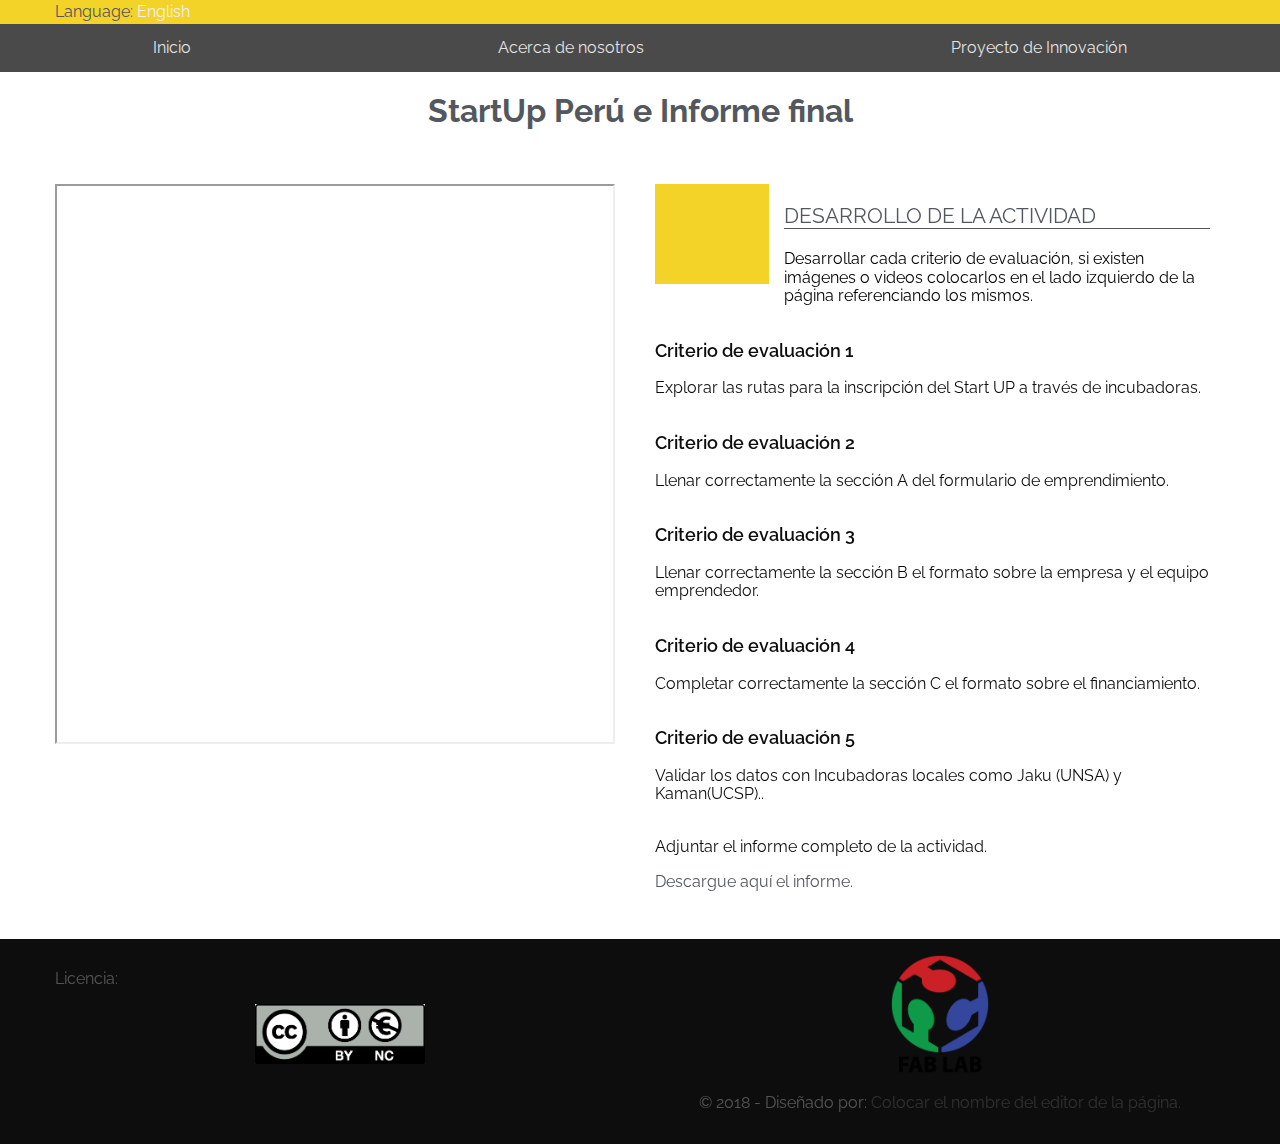
<file: Actividades/Informe_Final.html>
<!DOCTYPE html>
<html lang="">
<head>
    <meta charset="UTF-8">
    <meta name="viewport" content="width=device-width, initial-scale=1.0">
    <meta http-equiv="X-UA-Compatible" content="ie=edge">
    <link rel="stylesheet" href="../css/styles.css">
    <link href="https://file.myfontastic.com/GFdi3b86tZ4RquQn6hWJeh/icons.css" rel="stylesheet">
    <title>Startup Perú e Informe Final</title>
</head>
<body>
    <div id="top">
        <div class="top">
            <div class="top__item">
                <p>Language: <a href="">English</a></p>
            </div>
        </div>
    </div>
    <div class="nav-toggle" id="main-nav-toggle"><i class="icon-navicon"></i></div>
    <nav class="main-nav" id="main-nav">
            <ul class="main-menu" id="main-menu">
                <li><a href="../index.html">Inicio</a></li>
                <li><a href="">Acerca de nosotros</a>
                    <ul>
                        <li><a href="../Curriculum_Vitae/Integrante1.html">Integrante 1</a></li>
                        <li><a href="../Curriculum_Vitae/Integrante1.html">Integrante 2</a></li>
                        <li><a href="../Curriculum_Vitae/Integrante1.html">Integrante 3</a></li>
                        <li><a href="../Curriculum_Vitae/Integrante1.html">Integrante 4</a></li>
                        <li><a href="../Curriculum_Vitae/Integrante1.html">Integrante 5</a></li>
                    </ul>
                 </li>
                <li><a href="../Proyecto_Innovacion.html">Proyecto de Innovación</a>
                    <ul>
                        <li><a href="Actividad1.html">Actividad 1: Emprendimiento</a></li>
                        <li><a href="Actividad2.html">Actividad 2: Problema</a></li>
                        <li><a href="Actividad3.html">Actividad 3: Oportunidades</a></li>
                        <li><a href="Actividad4.html">Actividad 4: Modelo de Negocio</a></li>
                        <li><a href="Actividad5.html">Actividad 5: Prototipo</a></li>
                        <li><a href="Actividad6.html">Actividad 6: Mercado</a></li>
                        <li><a href="Informe_Final.html">Informe Final: StartUp</a></li>
                    </ul>
                </li>
            </ul>
        </nav>

    <div id="think">
        <div class="think__title">
            <div class="think__title__text">
                <h1>StartUp Perú e Informe final</h1>
            </div>
        </div>

        <div class="think">
            <div class="think__img">
                <iframe src="https://docs.google.com/document/d/e/2PACX-1vTMXLPkJ04tGfgRnHuJic8EdvGgA4R8Ixt8E45fiHiSc9eF3RCTlcJMmrQkJFb7Y2J5Z8Ho_7mIM8mw/pub?embedded=true"height="560"width="560"></iframe>
            </div>
            <div class="think__details">
                <div class="think__details__icon">
                    <i class="icon-chaplin-hat-movie-streamline"></i>
                </div>
                <div class="think__details__info">
                    <p class="think__details__info__title">Desarrollo de la actividad</p>
                    <p class="think__details__extra__description">Desarrollar cada criterio de evaluación, si existen imágenes o videos colocarlos en el lado izquierdo de la página referenciando los mismos.</p>

                </div>

                <div class="think__details__extra">
                    <p class="think__details__extra__title">Criterio de evaluación 1</p>
                    <p class="think__details__extra__description">Explorar las rutas para la inscripción del Start UP a través de incubadoras.</p>
                </div>
                <div class="think__details__extra">
                    <p class="think__details__extra__title">Criterio de evaluación 2</p>
                    <p class="think__details__extra__description">Llenar correctamente la sección A del formulario de emprendimiento.</p>
                </div>
                <div class="think__details__extra">
                    <p class="think__details__extra__title">Criterio de evaluación 3</p>
                    <p class="think__details__extra__description">Llenar correctamente la sección B el formato sobre la empresa y el equipo emprendedor.</p>
                </div>
                <div class="think__details__extra">
                    <p class="think__details__extra__title">Criterio de evaluación 4</p>
                    <p class="think__details__extra__description">Completar correctamente la sección C el formato sobre el financiamiento.</p>
                </div>
                <div class="think__details__extra">
                    <p class="think__details__extra__title">Criterio de evaluación 5</p>
                    <p class="think__details__extra__description">Validar los datos con Incubadoras locales como Jaku (UNSA) y Kaman(UCSP)..</p>
                    <br>
                    Adjuntar el informe completo de la actividad.</p>
                    <a href="https://drive.google.com/file/d/1KlwDjpw9eeJVcW3X6TTlc6a5_vv3f6L4/view?usp=sharing" target="_blank">Descargue aquí el informe.</a>
                </div>
              </div>
        </div>
    </div>
    <footer id="footer">
            <div class="footer">
                <div class="footer__licencia">
                    <p>Licencia:</p>
                    <img src="../img/licencia.png" alt="">
                </div>
                <div class="footer__copy">
                    <img src="../img/fablab.png" alt="">
                    <p>&copy; 2018 - Diseñado por: <a href="colocar_correo_@tecsup.edu.pe">Colocar el nombre del editor de la página.</a></p>
                </div>
            </div>
        </footer>
    <script src="../js/script.js"></script>
	<script>
		edgrid.menu('main-nav','main-menu');
	</script>
</body>
</html>
</file>
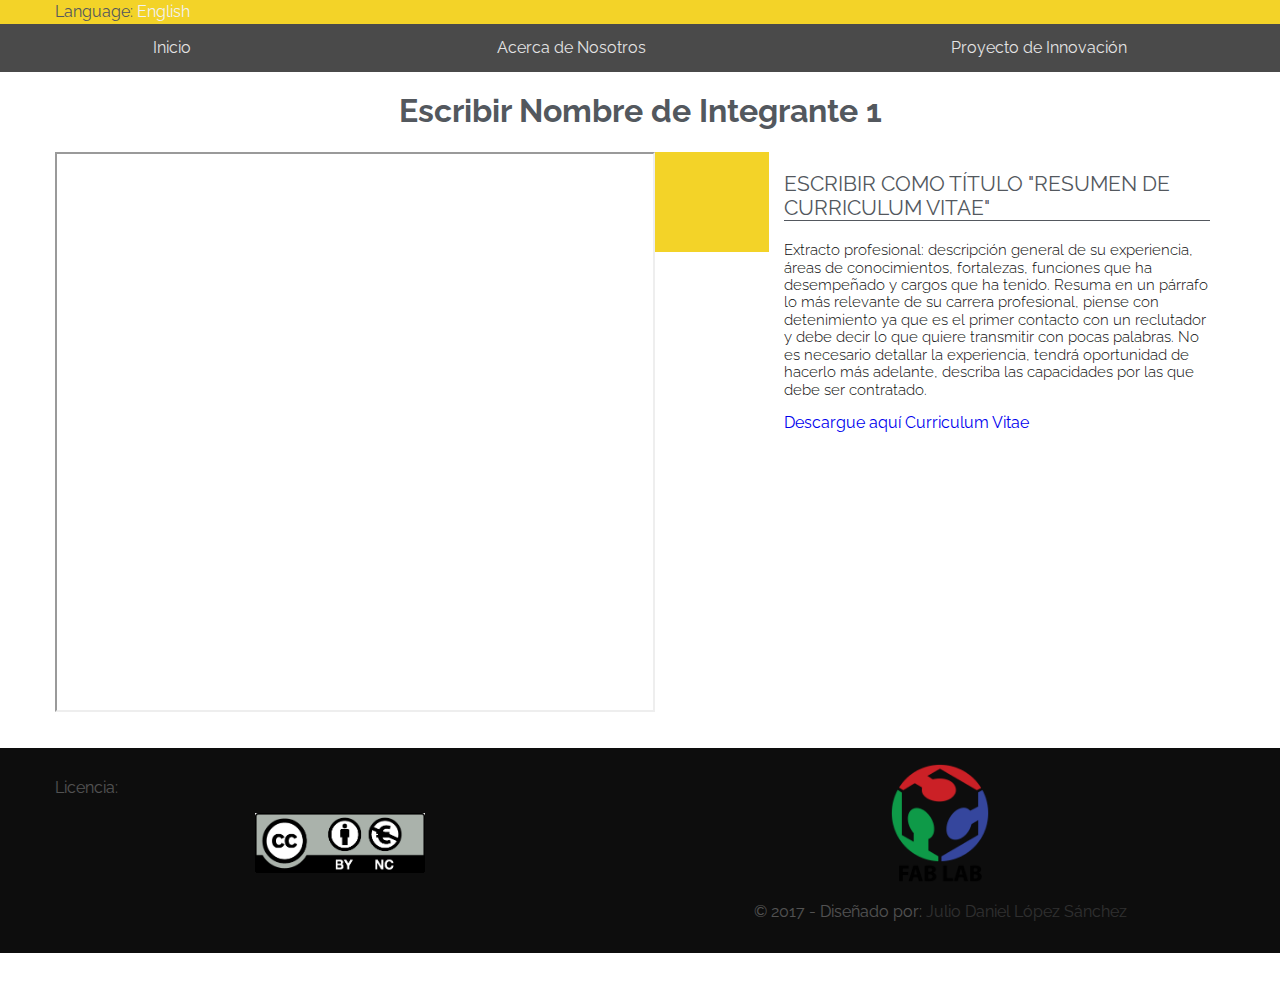
<file: Curriculum_Vitae/Integrante1.html>
<!DOCTYPE html>
<html lang="">
<head>
    <meta charset="UTF-8">
    <meta name="viewport" content="width=device-width, initial-scale=1.0">
    <meta http-equiv="X-UA-Compatible" content="ie=edge">
    <link rel="stylesheet" href="../css/styles.css">
    <link href="https://file.myfontastic.com/GFdi3b86tZ4RquQn6hWJeh/icons.css" rel="stylesheet">
    <title>CV Integrante 1</title>
</head>
<body>
    <div id="top">
        <div class="top">
            <div class="top__item">
                <p>Language: <a href="">English</a></p>
            </div>
        </div>
    </div>
    <div class="nav-toggle" id="main-nav-toggle"><i class="icon-navicon"></i></div>
    <nav class="main-nav" id="main-nav">
		<ul class="main-menu" id="main-menu">
			<li><a href="../index.html">Inicio</a></li>
            <li><a href="">Acerca de Nosotros</a>
				<ul>
          <li><a href="Integrante1.html">Isabella Presbítero</a></li>
          <li><a href="Integrante2.html">Sthephan Carty</a></li>
                </ul>
             </li>
            <li><a href="">Proyecto de Innovación</a>
                <ul>
                    <li><a href="../Actividades/Actividad1.html">Actividad 1: Emprendimiento</a></li>
                    <li><a href="../Actividades/Actividad2.html">Actividad 2: Problemas</a></li>
                    <li><a href="../Actividades/Actividad3.html">Actividad 3: Oportunidades</a></li>
                    <li><a href="../Actividades/Actividad4.html">Actividad 4: Modelo de Negocio</a></li>
                    <li><a href="../Actividades/Actividad5.html">Actividad 5: Prototipo</a></li>
                    <li><a href="../Actividades/Actividad6.html">Actividad 6: Mercado</a></li>
                    <li><a href="../Actividades/Informe_Final.html">Informe Final: StartUp</a></li>
                </ul>
            </li>
		</ul>
	</nav>

    <div id="think">
        <div class="think__title">
            <div class="think__title__text">
                <h1>Escribir Nombre de Integrante 1</h1>
            </div>
            <div class="think__title__content">
        </div>

        <div class="think">
            <div class="think__img">
                <iframe src="RECURSOS/cv IP.pdf" height="560" width="600"></iframe>
            </div>
            <div class="think__details">
                <div class="think__details__icon">
                    <i class="icon-speech-streamline-talk-user"></i>
                </div>
                <div class="think__details__info">
                    <p class="think__details__info__title">Escribir como título "RESUMEN DE CURRICULUM VITAE"</p>
                    <p class="think__details__info__cont">     Extracto profesional: descripción general de su experiencia,  áreas de conocimientos, fortalezas, funciones que ha desempeñado y cargos que ha tenido. Resuma en un párrafo lo más relevante de su carrera profesional, piense con detenimiento ya que es el primer contacto con un reclutador y debe decir lo que quiere transmitir con pocas palabras. No es necesario detallar la experiencia, tendrá oportunidad de hacerlo más adelante, describa las capacidades por las que debe ser contratado.</p><a href="https://drive.google.com/file/d/127eWaN9svOSo3QcKVgzuC3jTz9SWWJGB/view?usp=sharing" target="_blank" class="think__details__extra__description">Descargue aquí Curriculum Vitae</a>
                </div>

                <!-- <div class="think__details__extra">
                    <p class="think__details__extra__title">Respuestas</p>
                    <p>En el presente documento se muestra el análisis total del problema, basándonos en las respuestas de los encuestados.</p>
                    <a href="https://drive.google.com/open?id=1K4NFkj3El4lRBq5SVDEvw3mak2-1AWdu" target="_blank" class="think__details__extra__description">Documento - Respuestas</a>
                </div>
                <div class="think__details__extra">
                    <p class="think__details__extra__title">Respuestas Encuesta</p>
                    <p>En el presente archvo muestra a detalle los resultados de la encuesta a los estudiantes, sobre el servicio de atención en ambas cafeterías.</p>
                    <a href="https://drive.google.com/open?id=1PHGLUB1CPTJZH-x0X2J5i2ZnAt8MoD09" target="_blank" class="think__details__extra__description">Documento - Respuestas Encuesta</a>
                </div> -->
            </div>
        </div>
    </div>
    <footer id="footer">
            <div class="footer">
                <div class="footer__licencia">
                    <p>Licencia:</p>
                    <img src="../img/licencia.png" alt="">
                </div>
                <div class="footer__copy">
                    <img src="../img/fablab.png" alt="">
                    <p>&copy; 2017 - Diseñado por: <a href="mailto:julio.lopez.s@tecsup.edu.pe">Julio Daniel López Sánchez</a></p>
                </div>
            </div>
        </footer>
    <script src="../js/script.js"></script>
	<script>
		edgrid.menu('main-nav','main-menu');
	</script>
</body>
</html>
</file>
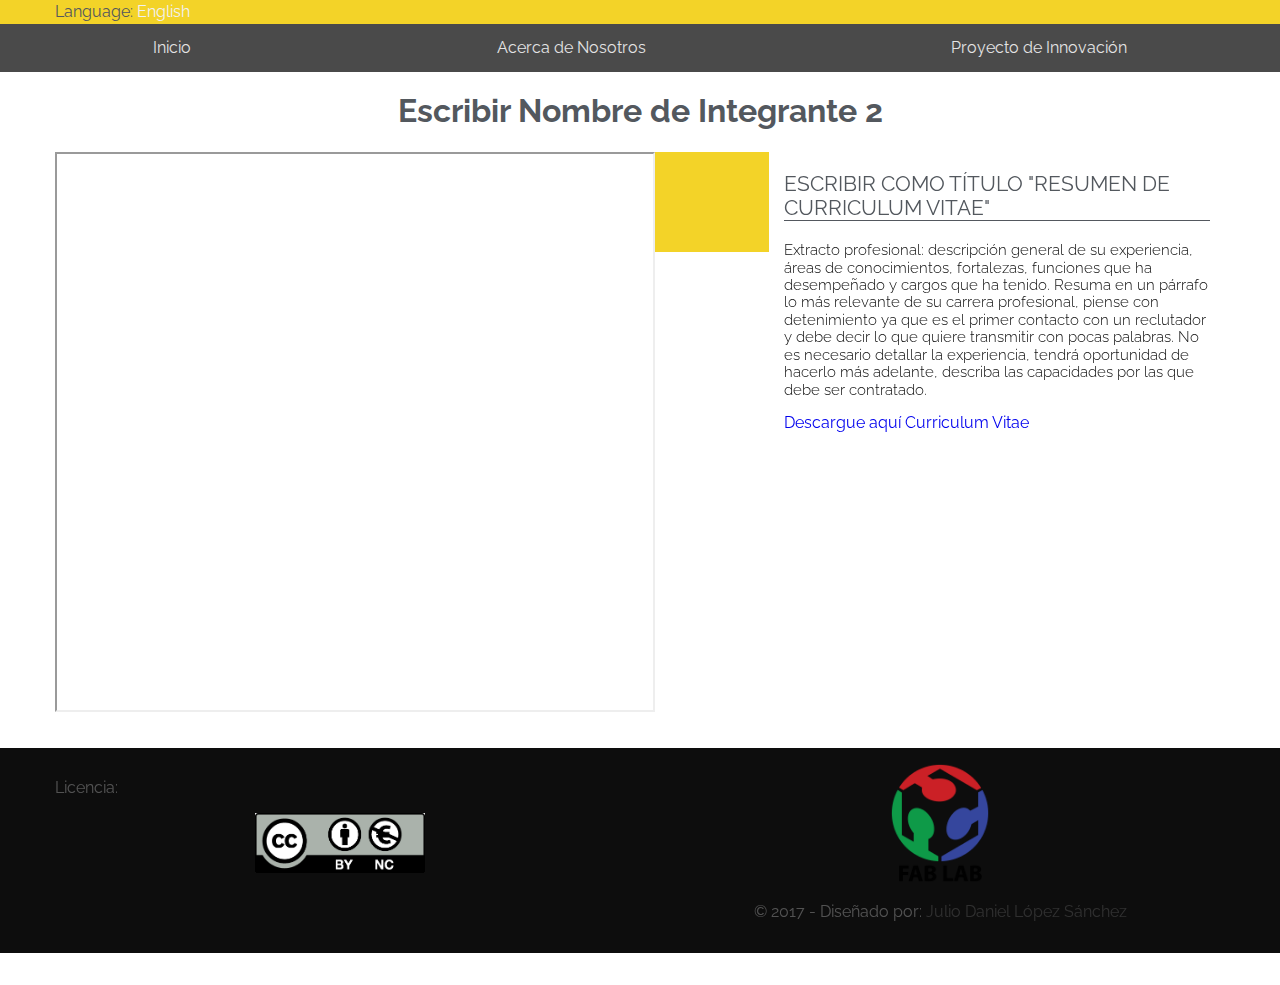
<file: Curriculum_Vitae/Integrante2.html>
<!DOCTYPE html>
<html lang="">
<head>
    <meta charset="UTF-8">
    <meta name="viewport" content="width=device-width, initial-scale=1.0">
    <meta http-equiv="X-UA-Compatible" content="ie=edge">
    <link rel="stylesheet" href="../css/styles.css">
    <link href="https://file.myfontastic.com/GFdi3b86tZ4RquQn6hWJeh/icons.css" rel="stylesheet">
    <title>CV Integrante 2</title>
</head>
<body>
    <div id="top">
        <div class="top">
            <div class="top__item">
                <p>Language: <a href="">English</a></p>
            </div>
        </div>
    </div>
    <div class="nav-toggle" id="main-nav-toggle"><i class="icon-navicon"></i></div>
    <nav class="main-nav" id="main-nav">
		<ul class="main-menu" id="main-menu">
			<li><a href="../index.html">Inicio</a></li>
            <li><a href="">Acerca de Nosotros</a>
				<ul>
          <li><a href="Integrante1.html">Isabella Presbítero</a></li>
          <li><a href="Integrante2.html">Sthephan Carty</a></li>
                </ul>
             </li>
            <li><a href="">Proyecto de Innovación</a>
                <ul>
                    <li><a href="../Actividades/Actividad1.html">Actividad 1: Emprendimiento</a></li>
                    <li><a href="../Actividades/Actividad2.html">Actividad 2: Problemas</a></li>
                    <li><a href="../Actividades/Actividad3.html">Actividad 3: Oportunidades</a></li>
                    <li><a href="../Actividades/Actividad4.html">Actividad 4: Modelo de Negocio</a></li>
                    <li><a href="../Actividades/Actividad5.html">Actividad 5: Prototipo</a></li>
                    <li><a href="../Actividades/Actividad6.html">Actividad 6: Mercado</a></li>
                    <li><a href="../Actividades/Informe_Final.html">Informe Final: StartUp</a></li>
                </ul>
            </li>
		</ul>
	</nav>

    <div id="think">
        <div class="think__title">
            <div class="think__title__text">
                <h1>Escribir Nombre de Integrante 2</h1>
            </div>
            <div class="think__title__content">
        </div>

        <div class="think">
            <div class="think__img">
                <iframe src="https://docs.google.com/document/d/e/2PACX-1vTXUL9QOWmvujeudm_XkXUD7GC1I0fOzoHeWYZTUopqZ-6xskNRaMwp_T2ePbByrZzYyAWQ1btmDsPm/pub?embedded=true" height="560" width="600"></iframe>
            </div>
            <div class="think__details">
                <div class="think__details__icon">
                    <i class="icon-speech-streamline-talk-user"></i>
                </div>
                <div class="think__details__info">
                    <p class="think__details__info__title">Escribir como título "RESUMEN DE CURRICULUM VITAE"</p>
                    <p class="think__details__info__cont">     Extracto profesional: descripción general de su experiencia,  áreas de conocimientos, fortalezas, funciones que ha desempeñado y cargos que ha tenido. Resuma en un párrafo lo más relevante de su carrera profesional, piense con detenimiento ya que es el primer contacto con un reclutador y debe decir lo que quiere transmitir con pocas palabras. No es necesario detallar la experiencia, tendrá oportunidad de hacerlo más adelante, describa las capacidades por las que debe ser contratado.</p><a href="https://drive.google.com/file/d/1UVY8x5f1ws-C-1tX_AOVW2XzvCrxNJ54/view?usp=sharing" target="_blank" class="think__details__extra__description">Descargue aquí Curriculum Vitae</a>
                </div>

                <!-- <div class="think__details__extra">
                    <p class="think__details__extra__title">Respuestas</p>
                    <p>En el presente documento se muestra el análisis total del problema, basándonos en las respuestas de los encuestados.</p>
                    <a href="https://drive.google.com/open?id=1K4NFkj3El4lRBq5SVDEvw3mak2-1AWdu" target="_blank" class="think__details__extra__description">Documento - Respuestas</a>
                </div>
                <div class="think__details__extra">
                    <p class="think__details__extra__title">Respuestas Encuesta</p>
                    <p>En el presente archvo muestra a detalle los resultados de la encuesta a los estudiantes, sobre el servicio de atención en ambas cafeterías.</p>
                    <a href="https://drive.google.com/open?id=1PHGLUB1CPTJZH-x0X2J5i2ZnAt8MoD09" target="_blank" class="think__details__extra__description">Documento - Respuestas Encuesta</a>
                </div> -->
            </div>
        </div>
    </div>
    <footer id="footer">
            <div class="footer">
                <div class="footer__licencia">
                    <p>Licencia:</p>
                    <img src="../img/licencia.png" alt="">
                </div>
                <div class="footer__copy">
                    <img src="../img/fablab.png" alt="">
                    <p>&copy; 2017 - Diseñado por: <a href="mailto:julio.lopez.s@tecsup.edu.pe">Julio Daniel López Sánchez</a></p>
                </div>
            </div>
        </footer>
    <script src="../js/script.js"></script>
	<script>
		edgrid.menu('main-nav','main-menu');
	</script>
</body>
</html>
</file>
<file: css/styles.css>
@charset "UTF-8";
@import url("https://fonts.googleapis.com/css?family=Raleway:300,400,500,600,700");
/* Document
   ========================================================================== */
*,
*:before,
*:after {
  -webkit-box-sizing: border-box;
  box-sizing: border-box; }

/**
 * 1. Correct the line height in all browsers.
 * 2. Prevent adjustments of font size after orientation changes in
 *    IE on Windows Phone and in iOS.
 */
html {
  line-height: 1.15;
  /* 1 */
  -ms-text-size-adjust: 100%;
  /* 2 */
  -webkit-text-size-adjust: 100%;
  /* 2 */ }

/* Sections
   ========================================================================== */
/**
 * Remove the margin in all browsers (opinionated).
 */
body {
  margin: 0;
  font-family: 'Raleway', sans-serif; }

/**
 * Add the correct display in IE 9-.
 */
article,
aside,
footer,
header,
nav,
section {
  display: block; }

/**
 * Correct the font size and margin on `h1` elements within `section` and
 * `article` contexts in Chrome, Firefox, and Safari.
 */
h1 {
  font-size: 2em;
  margin: 0.67em 0; }

/* Grouping content
   ========================================================================== */
/**
 * Add the correct display in IE 9-.
 * 1. Add the correct display in IE.
 */
figcaption,
figure,
main {
  /* 1 */
  display: block; }

/**
 * Add the correct margin in IE 8.
 */
figure {
  margin: 1em 40px; }

/**
 * 1. Add the correct box sizing in Firefox.
 * 2. Show the overflow in Edge and IE.
 */
hr {
  -webkit-box-sizing: content-box;
  box-sizing: content-box;
  /* 1 */
  height: 0;
  /* 1 */
  overflow: visible;
  /* 2 */ }

/**
 * 1. Correct the inheritance and scaling of font size in all browsers.
 * 2. Correct the odd `em` font sizing in all browsers.
 */
pre {
  font-family: monospace, monospace;
  /* 1 */
  font-size: 1em;
  /* 2 */ }

/* Text-level semantics
   ========================================================================== */
/**
 * 1. Remove the gray background on active links in IE 10.
 * 2. Remove gaps in links underline in iOS 8+ and Safari 8+.
 */
a {
  background-color: transparent;
  /* 1 */
  -webkit-text-decoration-skip: objects;
  /* 2 */
  text-decoration: none; }
  a:hover {
    text-decoration: underline; }

/**
 * 1. Remove the bottom border in Chrome 57- and Firefox 39-.
 * 2. Add the correct text decoration in Chrome, Edge, IE, Opera, and Safari.
 */
abbr[title] {
  border-bottom: none;
  /* 1 */
  text-decoration: underline;
  /* 2 */
  -webkit-text-decoration: underline dotted;
  text-decoration: underline dotted;
  /* 2 */ }

/**
 * Prevent the duplicate application of `bolder` by the next rule in Safari 6.
 */
b,
strong {
  font-weight: inherit; }

/**
 * Add the correct font weight in Chrome, Edge, and Safari.
 */
b,
strong {
  font-weight: bolder; }

/**
 * 1. Correct the inheritance and scaling of font size in all browsers.
 * 2. Correct the odd `em` font sizing in all browsers.
 */
code,
kbd,
samp {
  font-family: monospace, monospace;
  /* 1 */
  font-size: 1em;
  /* 2 */ }

/**
 * Add the correct font style in Android 4.3-.
 */
dfn {
  font-style: italic; }

/**
 * Add the correct background and color in IE 9-.
 */
mark {
  background-color: #ff0;
  color: #000; }

/**
 * Add the correct font size in all browsers.
 */
small {
  font-size: 80%; }

/**
 * Prevent `sub` and `sup` elements from affecting the line height in
 * all browsers.
 */
sub,
sup {
  font-size: 75%;
  line-height: 0;
  position: relative;
  vertical-align: baseline; }

sub {
  bottom: -0.25em; }

sup {
  top: -0.5em; }

/* Embedded content
   ========================================================================== */
/**
 * Add the correct display in IE 9-.
 */
audio,
video {
  display: inline-block; }

/**
 * Add the correct display in iOS 4-7.
 */
audio:not([controls]) {
  display: none;
  height: 0; }

/**
 * Remove the border on images inside links in IE 10-.
 */
img {
  border-style: none;
  max-width: 100%;
  height: auto; }

/**
 * Hide the overflow in IE.
 */
svg:not(:root) {
  overflow: hidden; }

/* Forms
   ========================================================================== */
/**
 * 1. Change the font styles in all browsers (opinionated).
 * 2. Remove the margin in Firefox and Safari.
 */
button,
input,
optgroup,
select,
textarea {
  font-family: sans-serif;
  /* 1 */
  font-size: 100%;
  /* 1 */
  line-height: 1.15;
  /* 1 */
  margin: 0;
  /* 2 */ }

/**
 * Show the overflow in IE.
 * 1. Show the overflow in Edge.
 */
button,
input {
  /* 1 */
  overflow: visible; }

/**
 * Remove the inheritance of text transform in Edge, Firefox, and IE.
 * 1. Remove the inheritance of text transform in Firefox.
 */
button,
select {
  /* 1 */
  text-transform: none; }

/**
 * 1. Prevent a WebKit bug where (2) destroys native `audio` and `video`
 *    controls in Android 4.
 * 2. Correct the inability to style clickable types in iOS and Safari.
 */
button,
html [type="button"],
[type="reset"],
[type="submit"] {
  -webkit-appearance: button;
  /* 2 */ }

/**
 * Remove the inner border and padding in Firefox.
 */
button::-moz-focus-inner,
[type="button"]::-moz-focus-inner,
[type="reset"]::-moz-focus-inner,
[type="submit"]::-moz-focus-inner {
  border-style: none;
  padding: 0; }

/**
 * Restore the focus styles unset by the previous rule.
 */
button:-moz-focusring,
[type="button"]:-moz-focusring,
[type="reset"]:-moz-focusring,
[type="submit"]:-moz-focusring {
  outline: 1px dotted ButtonText; }

/**
 * Correct the padding in Firefox.
 */
fieldset {
  padding: 0.35em 0.75em 0.625em; }

/**
 * 1. Correct the text wrapping in Edge and IE.
 * 2. Correct the color inheritance from `fieldset` elements in IE.
 * 3. Remove the padding so developers are not caught out when they zero out
 *    `fieldset` elements in all browsers.
 */
legend {
  -webkit-box-sizing: border-box;
  box-sizing: border-box;
  /* 1 */
  color: inherit;
  /* 2 */
  display: table;
  /* 1 */
  max-width: 100%;
  /* 1 */
  padding: 0;
  /* 3 */
  white-space: normal;
  /* 1 */ }

/**
 * 1. Add the correct display in IE 9-.
 * 2. Add the correct vertical alignment in Chrome, Firefox, and Opera.
 */
progress {
  display: inline-block;
  /* 1 */
  vertical-align: baseline;
  /* 2 */ }

/**
 * Remove the default vertical scrollbar in IE.
 */
textarea {
  overflow: auto; }

/**
 * 1. Add the correct box sizing in IE 10-.
 * 2. Remove the padding in IE 10-.
 */
[type="checkbox"],
[type="radio"] {
  -webkit-box-sizing: border-box;
  box-sizing: border-box;
  /* 1 */
  padding: 0;
  /* 2 */ }

/**
 * Correct the cursor style of increment and decrement buttons in Chrome.
 */
[type="number"]::-webkit-inner-spin-button,
[type="number"]::-webkit-outer-spin-button {
  height: auto; }

/**
 * 1. Correct the odd appearance in Chrome and Safari.
 * 2. Correct the outline style in Safari.
 */
[type="search"] {
  -webkit-appearance: textfield;
  /* 1 */
  outline-offset: -2px;
  /* 2 */ }

/**
 * Remove the inner padding and cancel buttons in Chrome and Safari on macOS.
 */
[type="search"]::-webkit-search-cancel-button,
[type="search"]::-webkit-search-decoration {
  -webkit-appearance: none; }

/**
 * 1. Correct the inability to style clickable types in iOS and Safari.
 * 2. Change font properties to `inherit` in Safari.
 */
::-webkit-file-upload-button {
  -webkit-appearance: button;
  /* 1 */
  font: inherit;
  /* 2 */ }

/* Interactive
   ========================================================================== */
/*
 * Add the correct display in IE 9-.
 * 1. Add the correct display in Edge, IE, and Firefox.
 */
details,
menu {
  display: block; }

/*
 * Add the correct display in all browsers.
 */
summary {
  display: list-item; }

/* Scripting
   ========================================================================== */
/**
 * Add the correct display in IE 9-.
 */
canvas {
  display: inline-block; }

/**
 * Add the correct display in IE.
 */
template {
  display: none; }

/* Hidden
   ========================================================================== */
/**
 * Add the correct display in IE 10-.
 */
[hidden] {
  display: none; }

.container, .top, .main-header, .about, .team, .team__item, .projects, .design__title, .design, .design__item, .think__title, .think, .think__details, .footer, .projectsFinal__title, .projectsFinal, .projectsFinal__week {
  display: -webkit-box;
  display: -webkit-flex;
  display: -ms-flexbox;
  display: flex;
  -webkit-flex-wrap: wrap;
  -ms-flex-wrap: wrap;
  flex-wrap: wrap;
  max-width: 1200px;
  margin-left: auto;
  margin-right: auto;
  width: 100%; }

.item, .title, .top__item, .main-header__copy, .team__item, .team__item__img, .team__item__description, .projects__item, .design__title__text, .design__title__content, .design__item, .design__item__icon, .design__item__info, .think__title__text, .think__title__content, .think__img, .think__details, .think__details__icon, .think__details__info, .think__details__extra, .footer__licencia, .footer__copy, .projectsFinal__title__text, .projectsFinal__title__content, .projectsFinal__week, .projectsFinal__week__icon, .projectsFinal__week__details {
  margin: 0;
  padding-left: 15px;
  padding-right: 15px; }

.item {
  width: 100%; }
  .item.container {
    padding-left: 0;
    padding-right: 0; }

/*
| Mixin para crear cuadriculas
|
| $gridItemSelector: nombre del selector CSS de cada item de la cuadricula
| $listColumns:
|              * lista de numeros de columnas en cada breakpoint (separados por espacios). Ej: 1 2 3 4
|              * el numero de columnas del ultimo breakpoint se hereda a breakpoints superiores
| $gutter: separación entre cada item de la cuadricula (opcional)
|
*/
.title {
  width: 100%;
  text-align: center;
  font-size: 1.3em;
  text-transform: capitalize; }

#top {
  background: #F3D328; }

.top__item {
  width: 100%;
  line-height: 1.5em; }
  .top__item p {
    margin: 0;
    padding: 0;
    color: #53585E; }
  .top__item a {
    color: #f1f1f2; }

.main-menu {
  width: 100%; }
  .main-menu, .main-menu ul {
    margin-top: 0;
    margin-bottom: 0;
    padding-left: 0;
    list-style: none; }
  .main-menu li {
    position: relative;
    list-style: none;
    -webkit-box-flex: 1;
    -webkit-flex: auto;
    -ms-flex: auto;
    flex: auto; }
    .main-menu li.parent-submenu {
      display: -webkit-box;
      display: -webkit-flex;
      display: -ms-flexbox;
      display: flex;
      -webkit-flex-wrap: wrap;
      -ms-flex-wrap: wrap;
      flex-wrap: wrap; }
      .main-menu li.parent-submenu a {
        -webkit-box-flex: 1;
        -webkit-flex: auto;
        -ms-flex: auto;
        flex: auto; }
  .main-menu ul {
    display: none; }
    @media screen and (max-width: 1023px) {
      .main-menu ul.show-submenu {
        display: block;
        width: 100%;
        -webkit-box-ordinal-group: 4;
        -webkit-order: 3;
        -ms-flex-order: 3;
        order: 3;
        margin-left: 1em;
        margin-bottom: .5em; } }
  .main-menu a {
    display: block;
    line-height: 3em;
    padding: 0 1em; }
    .main-menu a:hover {
      text-decoration: none; }
  @media screen and (min-width: 1024px) {
    .main-menu {
      display: -webkit-box;
      display: -webkit-flex;
      display: -ms-flexbox;
      display: flex;
      -webkit-box-align: center;
      -webkit-align-items: center;
      -ms-flex-align: center;
      align-items: center; }
      .main-menu a {
        text-align: center; }
      .main-menu .expand {
        display: none; }
      .main-menu ul {
        position: absolute;
        left: 0;
        top: 100%;
        min-width: 100%;
        white-space: nowrap; }
        .main-menu ul a {
          text-align: left; }
        .main-menu ul ul {
          top: 0;
          left: 100%; }
      .main-menu li:hover > ul {
        display: block; } }
  .main-menu .expand-submenu {
    position: relative;
    right: 0;
    width: 3em;
    height: 3em;
    cursor: pointer;
    -webkit-transition: all .3s;
    -o-transition: all .3s;
    transition: all .3s; }
    @media screen and (min-width: 1024px) {
      .main-menu .expand-submenu {
        display: none; } }
    .main-menu .expand-submenu::after {
      content: "";
      position: absolute;
      width: 40%;
      height: 40%;
      top: 20%;
      left: 30%;
      border-left: 0.45em solid;
      border-bottom: 0.45em solid;
      border-radius: 0.24em;
      -webkit-transform: rotate(-45deg);
      -ms-transform: rotate(-45deg);
      transform: rotate(-45deg);
      -webkit-transition: all .3s;
      -o-transition: all .3s;
      transition: all .3s; }
    .main-menu .expand-submenu.active {
      -webkit-transform: rotate(180deg);
      -ms-transform: rotate(180deg);
      transform: rotate(180deg); }
  .main-menu li:hover {
    background: rgba(13, 13, 13, 0.5); }
    .main-menu li:hover a {
      opacity: 1; }
  .main-menu li a {
    color: #fff;
    opacity: .85; }
  .main-menu li ul {
    background: rgba(13, 13, 13, 0.6); }

.main-nav {
  width: 40%;
  height: 100vh;
  background: rgba(13, 13, 13, 0.8);
  position: relative;
  right: 0;
  z-index: 999;
  top: 4.5em; }
  @media screen and (max-width: 1023px) {
    .main-nav {
      position: fixed;
      -webkit-transition: all .3s;
      -o-transition: all .3s;
      transition: all .3s;
      height: 100vh;
      z-index: 200;
      overflow-y: auto;
      width: 85%;
      left: -85%; }
      .main-nav.show-menu {
        left: 0; } }
  @media screen and (min-width: 1024px) {
    .main-nav {
      background: rgba(13, 13, 13, 0.75);
      width: 100%;
      height: auto;
      top: 0; } }

.nav-toggle {
  font-size: 2em;
  cursor: pointer;
  width: 100%;
  top: 0;
  background: rgba(13, 13, 13, 0.3);
  z-index: 999;
  color: #f1f1f2;
  height: 1.5em;
  padding-left: 15px;
  padding-top: 7px; }
  @media screen and (min-width: 1024px) {
    .nav-toggle {
      display: none; } }

.expand-submenu {
  color: #f1f1f2; }

.main-header {
  position: relative; }
  .main-header__copy {
    width: 100%; }
    @media screen and (min-width: 1024px) {
      .main-header__copy {
        width: 50%; } }
    .main-header__copy__text {
      font-size: 1.25em; }

#header {
  display: -webkit-box;
  display: -webkit-flex;
  display: -ms-flexbox;
  display: flex;
  -webkit-flex-wrap: wrap;
  -ms-flex-wrap: wrap;
  flex-wrap: wrap;
  -webkit-box-align: center;
  -webkit-align-items: center;
  -ms-flex-align: center;
  align-items: center;
  -webkit-align-content: center;
  -ms-flex-line-pack: center;
  align-content: center;
  position: relative;
  height: 100vh;
  background: url("../img/banner.jpg") center/cover; }
  #header:before {
    content: "";
    position: absolute;
    background: rgba(243, 211, 40, 0.7);
    width: 50%;
    height: 100%;
    left: 0;
    top: 0; }
    @media screen and (max-width: 1023px) {
      #header:before {
        width: 100%; } }

.about__content {
  text-align: center;
  color: #53585E; }

.team__item {
  width: 100%;
  margin-bottom: 1em; }
  @media screen and (min-width: 1024px) {
    .team__item {
      width: 50%; } }
  .team__item__img {
    width: 40%;
    padding-left: 0px;
    padding-right: 0px; }
  .team__item__description {
    width: 60%;
    background: #f1f1f2; }
    .team__item__description__name {
      color: #F3D328;
      font-weight: 600;
      font-size: 1.15em; }
    .team__item__description__info {
      color: #53585E;
      font-size: .95em; }
    .team__item__description__mail {
      color: #0D0D0D;
      font-size: .85em;
      padding: 0;
      margin: 0; }
    .team__item__description__cal {
      padding: 0;
      font-size: .8em; }

.projects {
  max-width: 100%; }
  .projects__item {
    width: 100%;
    height: 100vh;
    position: relative;
    text-align: center; }
    @media screen and (min-width: 1024px) {
      .projects__item {
        width: 50%; } }
    .projects__item a {
      text-transform: uppercase;
      text-align: center;
      color: #fff;
      display: block;
      width: 100%;
      height: 100%;
      font-size: 2em;
      position: relative;
      top: 0;
      display: -webkit-box;
      display: -webkit-flex;
      display: -ms-flexbox;
      display: flex;
      -webkit-flex-wrap: wrap;
      -ms-flex-wrap: wrap;
      flex-wrap: wrap;
      -webkit-box-align: center;
      -webkit-align-items: center;
      -ms-flex-align: center;
      align-items: center;
      -webkit-align-content: center;
      -ms-flex-line-pack: center;
      align-content: center; }
      .projects__item a:hover {
        text-decoration: none; }
      .projects__item a h3 {
        font-weight: 600;
        margin: 0; }
    .projects__item:nth-child(1) {
      background: url("../img/banner.jpg") center/cover; }
      .projects__item:nth-child(1):before {
        content: "";
        position: absolute;
        width: 100%;
        height: 100%;
        background: rgba(13, 13, 13, 0.5);
        top: 0;
        left: 0;
        bottom: 0;
        right: 0; }
    .projects__item:nth-child(2) {
      background: #53585E; }

@media screen and (max-width: 1023px) {
  #design {
    margin-top: 4em; } }

.design__title {
  text-align: center; }
  @media screen and (min-width: 1024px) {
    .design__title {
      margin-top: 3em; } }
  .design__title__text {
    width: 100%; }
    .design__title__text h1 {
      color: #53585E;
      text-transform: capitalize; }
      .design__title__text h1 span {
        color: #F3D328; }
  .design__title__content {
    width: 100%;
    color: #0D0D0D; }

.design__item {
  width: 100%;
  margin-bottom: 1em;
  margin-top: 1em; }
  @media screen and (min-width: 1024px) {
    .design__item {
      width: 50%; } }
  .design__item__icon {
    width: 20%;
    background: #F3D328;
    margin-bottom: .3em;
    font-size: 3em;
    text-align: center;
    line-height: 2;
    max-height: 100px; }
    .design__item__icon i {
      position: relative;
      top: 10px; }
  .design__item__info {
    width: 80%;
    margin-bottom: 1em; }
    .design__item__info__title {
      color: #53585E;
      font-weight: 600;
      text-transform: uppercase;
      font-size: 1.2em;
      margin-bottom: 0;
      margin-top: 0;
      border-bottom: 1px solid #53585E;
      display: block; }
      .design__item__info__title:hover {
        text-decoration: none;
        color: #F3D328; }
    .design__item__info__details {
      font-size: .9em;
      color: #0D0D0D; }
  .design__item__img {
    -webkit-filter: grayscale(100%);
    filter: grayscale(100%); }

#think {
  margin-bottom: 2em; }
  @media screen and (max-width: 1023px) {
    #think {
      margin-top: 3em; } }

.think__title {
  text-align: center;
  color: #53585E;
  margin-bottom: 2em; }
  .think__title__text {
    width: 100%; }
  .think__title__content {
    width: 100%;
    color: #0D0D0D; }

.think__img {
  width: 100%; }
  @media screen and (min-width: 1024px) {
    .think__img {
      width: 50%; } }

.think__details {
  width: 100%;
  padding-bottom: 1em;
  text-align: left; }
  @media screen and (min-width: 1024px) {
    .think__details {
      width: 50%; } }
  .think__details__icon {
    width: 20%;
    background: #F3D328;
    margin-bottom: .5em;
    font-size: 3em;
    text-align: center;
    line-height: 2;
    max-height: 100px; }
    @media screen and (max-width: 1023px) {
      .think__details__icon {
        margin-top: .5em; } }
    .think__details__icon i {
      position: relative;
      top: 10px; }
  .think__details__info {
    width: 80%; }
    @media screen and (max-width: 1023px) {
      .think__details__info {
        margin-top: 1em; } }
    .think__details__info__title {
      color: #53585E;
      text-transform: uppercase;
      font-size: 1.3em;
      border-bottom: 1px solid #53585E; }
    .think__details__info__cont {
      color: #0D0D0D;
      font-size: .95em;
      font-weight: 300; }
    .think__details__info li {
      font-size: .95em;
      font-weight: 300; }
  .think__details__extra {
    width: 100%;
    padding-left: 0px;
    padding-right: 0px;
    color: #0D0D0D; }
    .think__details__extra__title {
      font-weight: 600;
      font-size: 1.15em; }
    .think__details__extra a {
      color: #53585E; }

#footer {
  background: #0D0D0D; }

.footer {
  margin-top: auto;
  padding-top: 15px;
  padding-bottom: 15px;
  text-align: center; }
  body {
    display: -webkit-box;
    display: -webkit-flex;
    display: -ms-flexbox;
    display: flex;
    -webkit-box-orient: vertical;
    -webkit-box-direction: normal;
    -webkit-flex-direction: column;
    -ms-flex-direction: column;
    flex-direction: column;
    min-height: 100vh; }
  .footer__licencia {
    width: 100%; }
    @media screen and (min-width: 1024px) {
      .footer__licencia {
        width: 50%; } }
    .footer__licencia p {
      text-align: left;
      color: #f1f1f2;
      opacity: 0.3; }
    .footer__licencia img {
      width: 170px; }
  .footer__copy {
    width: 100%; }
    @media screen and (min-width: 1024px) {
      .footer__copy {
        width: 50%; } }
    .footer__copy p {
      text-align: center;
      color: #f1f1f2;
      opacity: 0.3; }
    .footer__copy a {
      color: #f1f1f2;
      opacity: .5; }
    .footer__copy img {
      width: 100px; }

#projectsFinal {
  margin-bottom: 2em; }
  @media screen and (max-width: 1023px) {
    #projectsFinal {
      margin-top: 4em; } }

.projectsFinal__title {
  text-align: center;
  margin-bottom: 3em; }
  @media screen and (min-width: 1024px) {
    .projectsFinal__title {
      margin-top: 3em; } }
  .projectsFinal__title__text {
    width: 100%; }
    .projectsFinal__title__text h1 {
      color: #53585E;
      text-transform: capitalize; }
      .projectsFinal__title__text h1 span {
        color: #F3D328; }
  .projectsFinal__title__content {
    width: 100%;
    color: #0D0D0D; }

.projectsFinal__week {
  width: 100%;
  margin-bottom: 3em; }
  @media screen and (min-width: 1024px) {
    .projectsFinal__week {
      width: 60%;
      margin-left: auto;
      margin-right: auto; } }
  .projectsFinal__week__icon {
    width: 25%;
    background: #F3D328;
    border-radius: 50%;
    color: #fff;
    font-size: 2.5em;
    text-align: center;
    line-height: 3.3;
    position: relative; }
    @media screen and (min-width: 1024px) {
      .projectsFinal__week__icon {
        width: 20%; } }
    @media screen and (max-width: 1023px) {
      .projectsFinal__week__icon {
        line-height: 3.5; } }
    .projectsFinal__week__icon i {
      top: 10px;
      position: relative; }
  .projectsFinal__week__details {
    width: 75%; }
    @media screen and (min-width: 1024px) {
      .projectsFinal__week__details {
        width: 80%; } }
    .projectsFinal__week__details__week {
      color: #53585E;
      font-size: 1.1em;
      margin-top: 0;
      border-bottom: 1px solid #53585E;
      padding-bottom: .5em;
      width: 100%;
      -webkit-transition: .3s all;
      -o-transition: .3s all;
      transition: .3s all;
      display: block; }
      .projectsFinal__week__details__week:hover {
        text-decoration: none;
        color: #c4a60b; }
</file>
